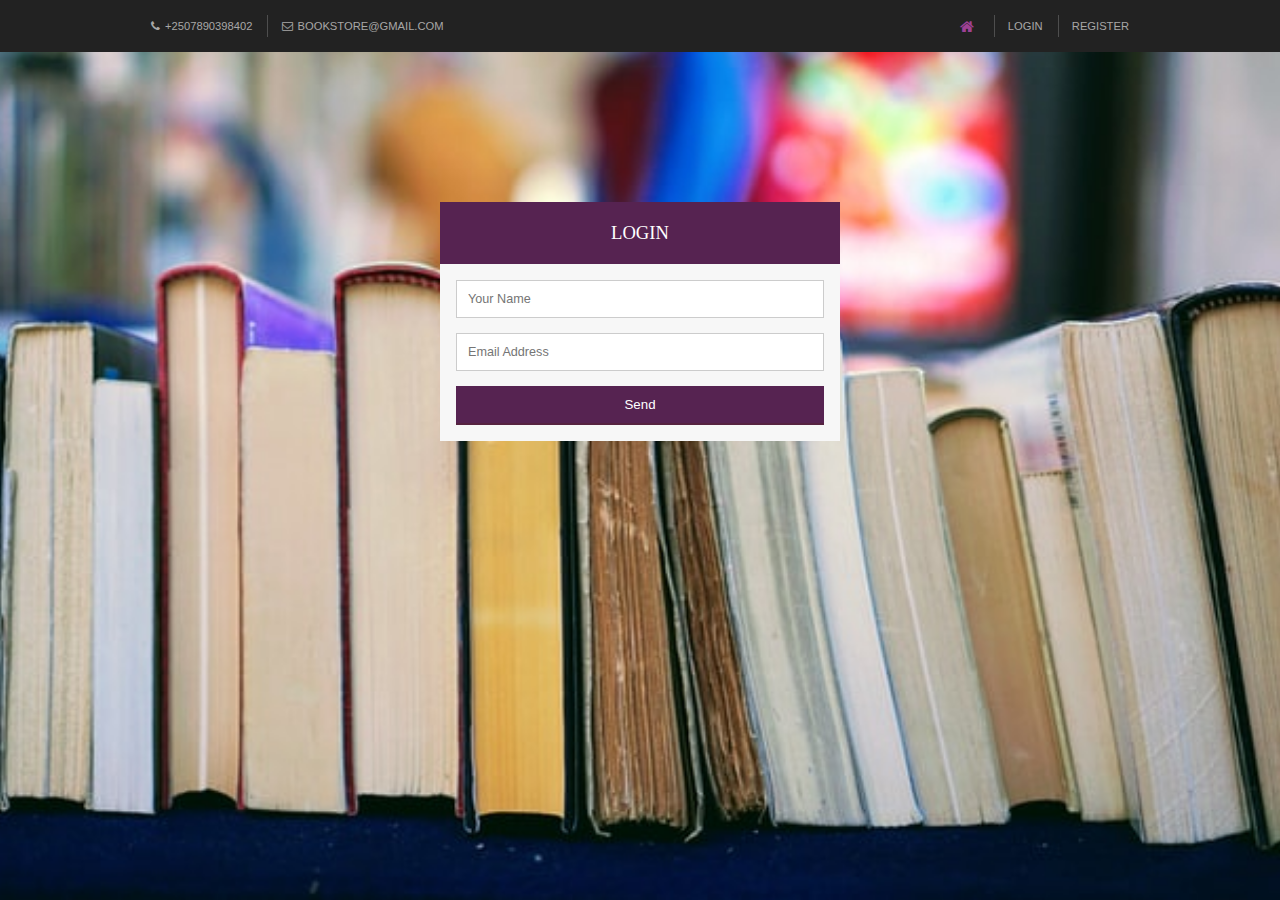
<file: login.html>
<!DOCTYPE html>
<html lang="en">
<head>
  <meta charset="UTF-8">
  <meta name="viewport" content="width=device-width, initial-scale=1.0">
  <link rel="stylesheet" href="style/styling.css">
  <link href="layout/styles/layout.css" rel="stylesheet" type="text/css" media="all">
  <title>Document</title>
</head>
<body>
  <div class="wrapper row0">
  <div id="topbar" class="hoc clear">
    <div class="fl_left">
      <ul>
        <li><i class="fa fa-phone"></i>+2507890398402</li>
        <li><i class="fa fa-envelope-o"></i>Bookstore@gmail.com</li>
      </ul>
    </div>
    <div class="fl_right">
      <ul>
        <li><a href="index.html"><i class="fa fa-lg fa-home"></i></a></li>
        <li><a href="login.html">Login</a></li>
        <li><a href="register.html">Register</a></li>
      </ul>
    </div>
  </div>
</div>
<div class="form-style-6">
<h1>Login</h1>
<form>
<input type="text" name="field1" placeholder="Your Name" />
<input type="email" name="field2" placeholder="Email Address" />
<input type="submit" value="Send" />
</form>
</div>
</body>
</html>
</file>
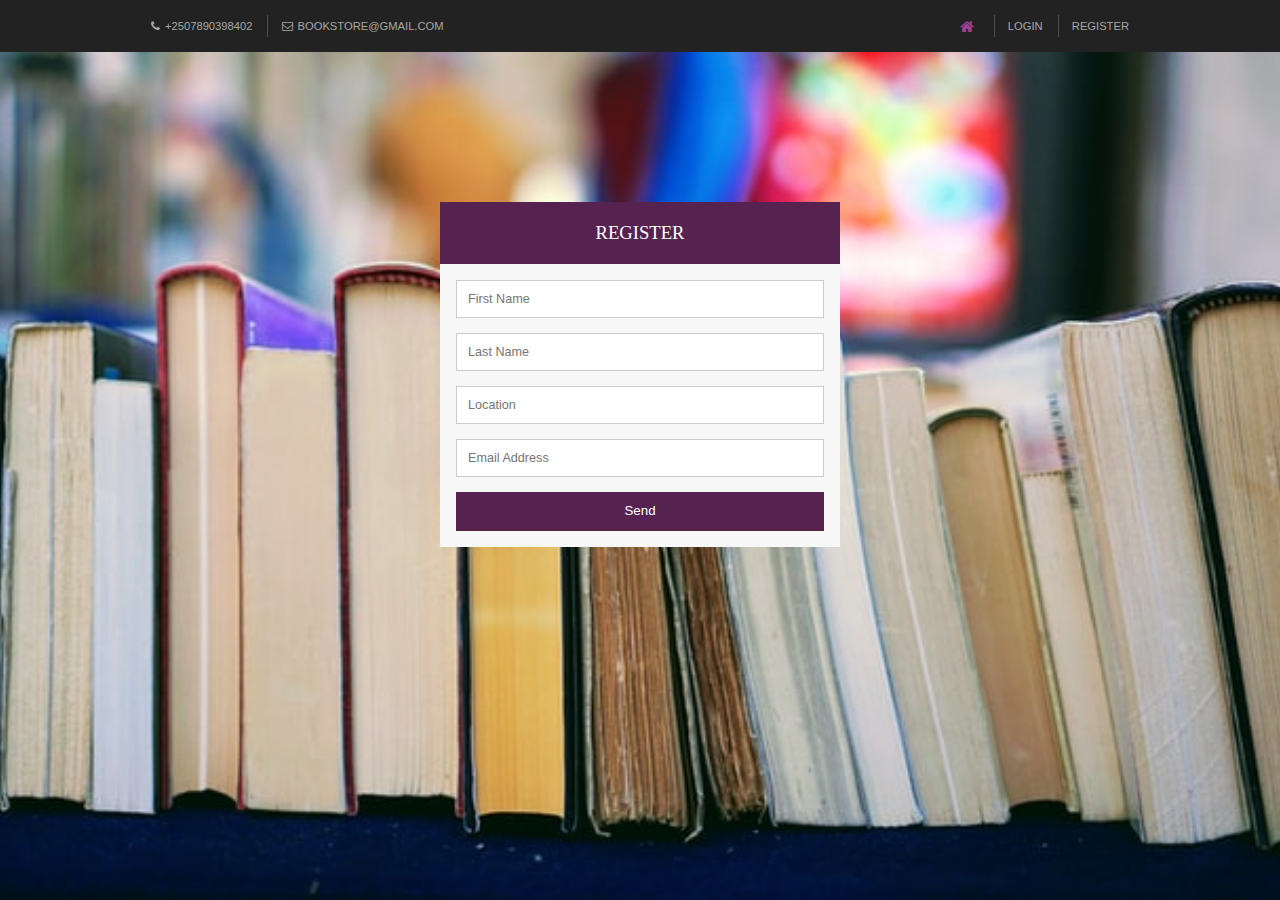
<file: register.html>
<!DOCTYPE html>
<html lang="en">
<head>
  <meta charset="UTF-8">
  <meta name="viewport" content="width=device-width, initial-scale=1.0">
  <link rel="stylesheet" href="style/styling.css">
  <link href="layout/styles/layout.css" rel="stylesheet" type="text/css" media="all">
  <title>Document</title>
</head>
<body>
  <div class="wrapper row0">
  <div id="topbar" class="hoc clear">
    <div class="fl_left">
      <ul>
        <li><i class="fa fa-phone"></i>+2507890398402</li>
        <li><i class="fa fa-envelope-o"></i>Bookstore@gmail.com</li>
      </ul>
    </div>
    <div class="fl_right">
      <ul>
        <li><a href="index.html"><i class="fa fa-lg fa-home"></i></a></li>
        <li><a href="login.html">Login</a></li>
        <li><a href="register.html">Register</a></li>
      </ul>
    </div>
  </div>
</div>
<div class="form-style-6">
<h1>Register</h1>
<form>
<input type="text" name="field1" placeholder="First Name" />
<input type="text" name="field1" placeholder="Last Name" />
<input type="text" name="field1" placeholder="Location" />
<input type="email" name="field2" placeholder="Email Address" />
<input type="submit" value="Send" />
</form>
</div>
</body>
</html>
</file>
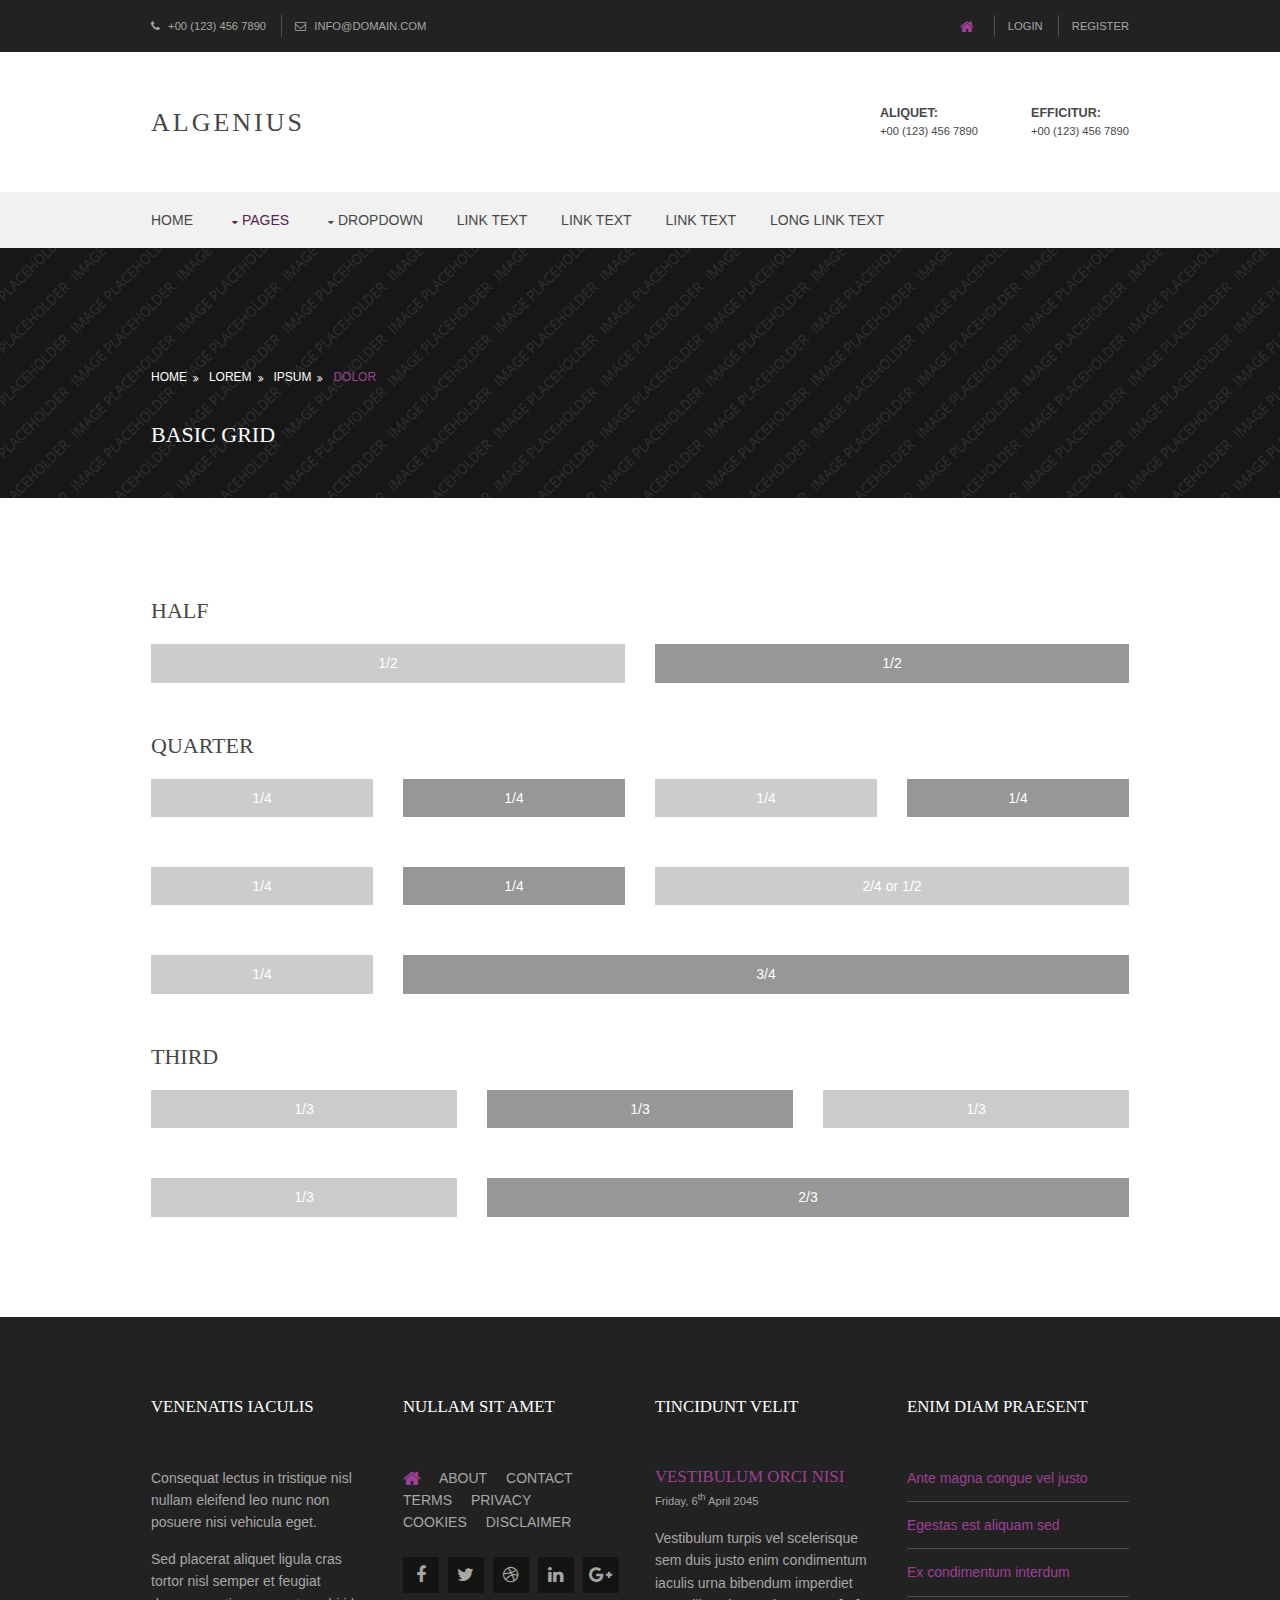
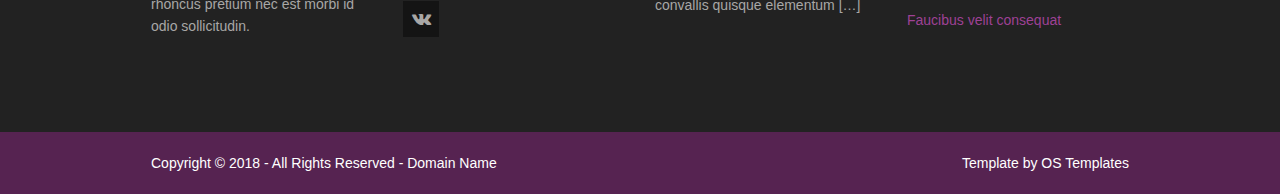
<file: pages/basic-grid.html>
<!DOCTYPE html>
<!--
Template Name: Algenius
Author: <a href="https://www.os-templates.com/">OS Templates</a>
Author URI: https://www.os-templates.com/
Licence: Free to use under our free template licence terms
Licence URI: https://www.os-templates.com/template-terms
-->
<html lang="">
<head>
<title>Algenius | Pages | Basic Grid</title>
<meta charset="utf-8">
<meta name="viewport" content="width=device-width, initial-scale=1.0, maximum-scale=1.0, user-scalable=no">
<link href="../layout/styles/layout.css" rel="stylesheet" type="text/css" media="all">
<style type="text/css">
/* DEMO ONLY */
.container .demo{text-align:center;}
.container .demo div{padding:8px 0;}
.container .demo div:nth-child(odd){color:#FFFFFF; background:#CCCCCC;}
.container .demo div:nth-child(even){color:#FFFFFF; background:#979797;}
@media screen and (max-width:900px){.container .demo div{margin-bottom:0;}}
/* DEMO ONLY */
</style>
</head>
<body id="top">
<!-- ################################################################################################ --> 
<!-- ################################################################################################ --> 
<!-- ################################################################################################ -->
<div class="wrapper row0">
  <div id="topbar" class="hoc clear"> 
    <!-- ################################################################################################ -->
    <div class="fl_left">
      <ul>
        <li><i class="fa fa-phone"></i> +00 (123) 456 7890</li>
        <li><i class="fa fa-envelope-o"></i> info@domain.com</li>
      </ul>
    </div>
    <div class="fl_right">
      <ul>
        <li><a href="#"><i class="fa fa-lg fa-home"></i></a></li>
        <li><a href="#">Login</a></li>
        <li><a href="#">Register</a></li>
      </ul>
    </div>
    <!-- ################################################################################################ --> 
  </div>
</div>
<!-- ################################################################################################ --> 
<!-- ################################################################################################ --> 
<!-- ################################################################################################ -->
<div class="wrapper row1">
  <header id="header" class="hoc clear"> 
    <!-- ################################################################################################ -->
    <div id="logo" class="fl_left">
      <h1><a href="../index.html">Algenius</a></h1>
    </div>
    <div id="quickinfo" class="fl_right">
      <ul class="nospace inline">
        <li><strong>Aliquet:</strong><br>
          +00 (123) 456 7890</li>
        <li><strong>Efficitur:</strong><br>
          +00 (123) 456 7890</li>
      </ul>
    </div>
    <!-- ################################################################################################ --> 
  </header>
</div>
<!-- ################################################################################################ --> 
<!-- ################################################################################################ --> 
<!-- ################################################################################################ -->
<div class="wrapper row2">
  <nav id="mainav" class="hoc clear"> 
    <!-- ################################################################################################ -->
    <ul class="clear">
      <li><a href="../index.html">Home</a></li>
      <li class="active"><a class="drop" href="#">Pages</a>
        <ul>
          <li><a href="gallery.html">Gallery</a></li>
          <li><a href="full-width.html">Full Width</a></li>
          <li><a href="sidebar-left.html">Sidebar Left</a></li>
          <li><a href="sidebar-right.html">Sidebar Right</a></li>
          <li class="active"><a href="basic-grid.html">Basic Grid</a></li>
        </ul>
      </li>
      <li><a class="drop" href="#">Dropdown</a>
        <ul>
          <li><a href="#">Level 2</a></li>
          <li><a class="drop" href="#">Level 2 + Drop</a>
            <ul>
              <li><a href="#">Level 3</a></li>
              <li><a href="#">Level 3</a></li>
              <li><a href="#">Level 3</a></li>
            </ul>
          </li>
          <li><a href="#">Level 2</a></li>
        </ul>
      </li>
      <li><a href="#">Link Text</a></li>
      <li><a href="#">Link Text</a></li>
      <li><a href="#">Link Text</a></li>
      <li><a href="#">Long Link Text</a></li>
    </ul>
    <!-- ################################################################################################ --> 
  </nav>
</div>
<!-- ################################################################################################ --> 
<!-- ################################################################################################ --> 
<!-- ################################################################################################ -->
<div class="wrapper bgded overlay" style="background-image:url('../images/demo/backgrounds/01.png');">
  <section id="breadcrumb" class="hoc clear"> 
    <!-- ################################################################################################ -->
    <ul>
      <li><a href="#">Home</a></li>
      <li><a href="#">Lorem</a></li>
      <li><a href="#">Ipsum</a></li>
      <li><a href="#">Dolor</a></li>
    </ul>
    <!-- ################################################################################################ -->
    <h6 class="heading">Basic Grid</h6>
    <!-- ################################################################################################ --> 
  </section>
</div>
<!-- ################################################################################################ --> 
<!-- ################################################################################################ --> 
<!-- ################################################################################################ -->
<div class="wrapper row3">
  <main class="hoc container clear"> 
    <!-- main body --> 
    <!-- ################################################################################################ -->
    <div class="content"> 
      <!-- ################################################################################################ -->
      <h2>Half</h2>
      <!-- ################################################################################################ -->
      <div class="group btmspace-50 demo">
        <div class="one_half first">1/2</div>
        <div class="one_half">1/2</div>
      </div>
      <!-- ################################################################################################ -->
      <h2>Quarter</h2>
      <!-- ################################################################################################ -->
      <div class="group btmspace-50 demo">
        <div class="one_quarter first">1/4</div>
        <div class="one_quarter">1/4</div>
        <div class="one_quarter">1/4</div>
        <div class="one_quarter">1/4</div>
      </div>
      <div class="group btmspace-50 demo">
        <div class="one_quarter first">1/4</div>
        <div class="one_quarter">1/4</div>
        <div class="two_quarter">2/4 or 1/2</div>
      </div>
      <div class="group btmspace-50 demo">
        <div class="one_quarter first">1/4</div>
        <div class="three_quarter">3/4</div>
      </div>
      <!-- ################################################################################################ -->
      <h2>Third</h2>
      <!-- ################################################################################################ -->
      <div class="group btmspace-50 demo">
        <div class="one_third first">1/3</div>
        <div class="one_third">1/3</div>
        <div class="one_third">1/3</div>
      </div>
      <div class="group demo">
        <div class="one_third first">1/3</div>
        <div class="two_third">2/3</div>
      </div>
      <!-- ################################################################################################ --> 
    </div>
    <!-- ################################################################################################ --> 
    <!-- / main body -->
    <div class="clear"></div>
  </main>
</div>
<!-- ################################################################################################ --> 
<!-- ################################################################################################ --> 
<!-- ################################################################################################ -->
<div class="wrapper row4">
  <footer id="footer" class="hoc clear"> 
    <!-- ################################################################################################ -->
    <div class="one_quarter first">
      <h6 class="heading">Venenatis iaculis</h6>
      <p>Consequat lectus in tristique nisl nullam eleifend leo nunc non posuere nisi vehicula eget.</p>
      <p>Sed placerat aliquet ligula cras tortor nisl semper et feugiat rhoncus pretium nec est morbi id odio sollicitudin.</p>
    </div>
    <div class="one_quarter">
      <h6 class="heading">Nullam sit amet</h6>
      <nav>
        <ul class="nospace">
          <li><a href="../index.html"><i class="fa fa-lg fa-home"></i></a></li>
          <li><a href="#">About</a></li>
          <li><a href="#">Contact</a></li>
          <li><a href="#">Terms</a></li>
          <li><a href="#">Privacy</a></li>
          <li><a href="#">Cookies</a></li>
          <li><a href="#">Disclaimer</a></li>
        </ul>
      </nav>
      <ul class="faico clear">
        <li><a class="faicon-facebook" href="#"><i class="fa fa-facebook"></i></a></li>
        <li><a class="faicon-twitter" href="#"><i class="fa fa-twitter"></i></a></li>
        <li><a class="faicon-dribble" href="#"><i class="fa fa-dribbble"></i></a></li>
        <li><a class="faicon-linkedin" href="#"><i class="fa fa-linkedin"></i></a></li>
        <li><a class="faicon-google-plus" href="#"><i class="fa fa-google-plus"></i></a></li>
        <li><a class="faicon-vk" href="#"><i class="fa fa-vk"></i></a></li>
      </ul>
    </div>
    <div class="one_quarter">
      <h6 class="heading">Tincidunt velit</h6>
      <article>
        <h2 class="nospace font-x1"><a href="#">Vestibulum orci nisi</a></h2>
        <time class="font-xs" datetime="2045-04-06">Friday, 6<sup>th</sup> April 2045</time>
        <p>Vestibulum turpis vel scelerisque sem duis justo enim condimentum iaculis urna bibendum imperdiet convallis quisque elementum [&hellip;]</p>
      </article>
    </div>
    <div class="one_quarter">
      <h6 class="heading">Enim diam praesent</h6>
      <ul class="nospace linklist">
        <li><a href="#">Ante magna congue vel justo</a></li>
        <li><a href="#">Egestas est aliquam sed</a></li>
        <li><a href="#">Ex condimentum interdum</a></li>
        <li><a href="#">Faucibus velit consequat</a></li>
      </ul>
    </div>
    <!-- ################################################################################################ --> 
  </footer>
</div>
<!-- ################################################################################################ --> 
<!-- ################################################################################################ --> 
<!-- ################################################################################################ -->
<div class="wrapper row5">
  <div id="copyright" class="hoc clear"> 
    <!-- ################################################################################################ -->
    <p class="fl_left">Copyright &copy; 2018 - All Rights Reserved - <a href="#">Domain Name</a></p>
    <p class="fl_right">Template by <a target="_blank" href="https://www.os-templates.com/" title="Free Website Templates">OS Templates</a></p>
    <!-- ################################################################################################ --> 
  </div>
</div>
<!-- ################################################################################################ --> 
<!-- ################################################################################################ --> 
<!-- ################################################################################################ --> 
<a id="backtotop" href="#top"><i class="fa fa-chevron-up"></i></a> 
<!-- JAVASCRIPTS --> 
<script src="../layout/scripts/jquery.min.js"></script>
<script src="../layout/scripts/jquery.backtotop.js"></script>
<script src="../layout/scripts/jquery.mobilemenu.js"></script>
</body>
</html>
</file>
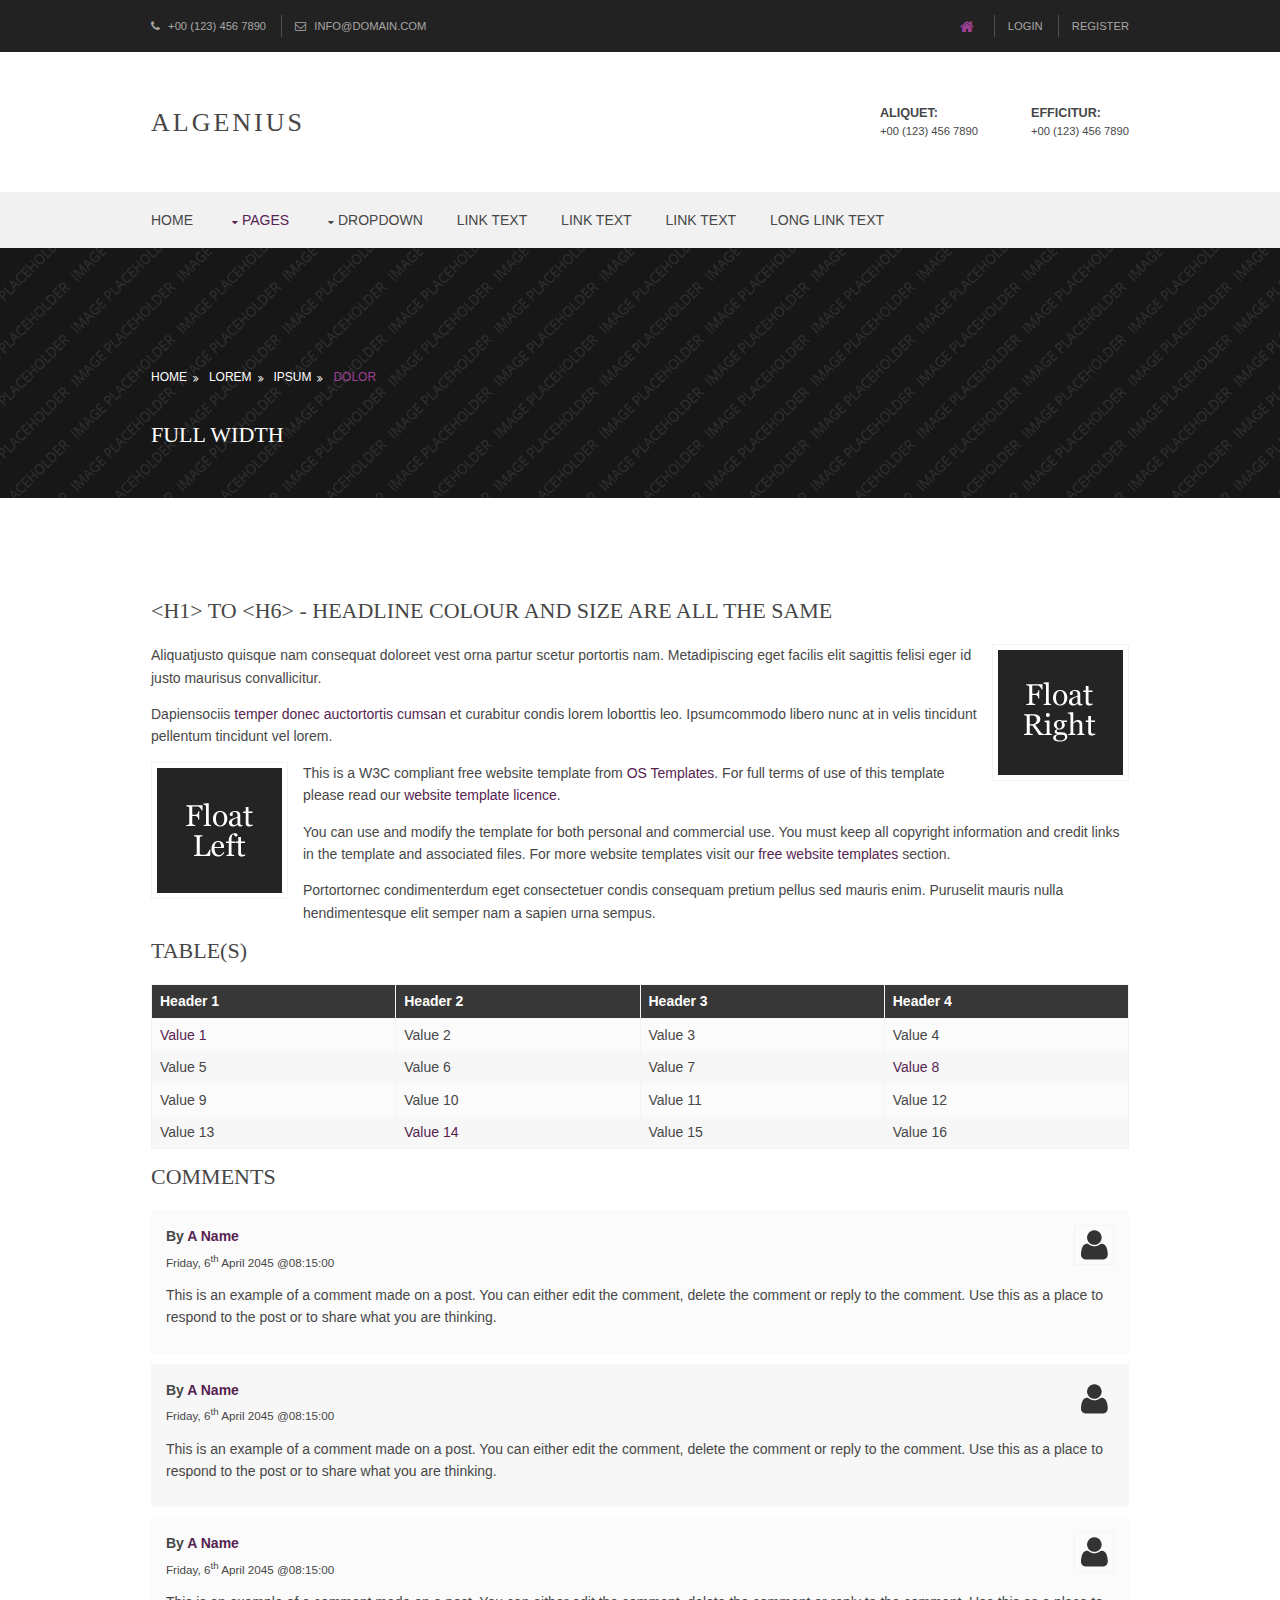
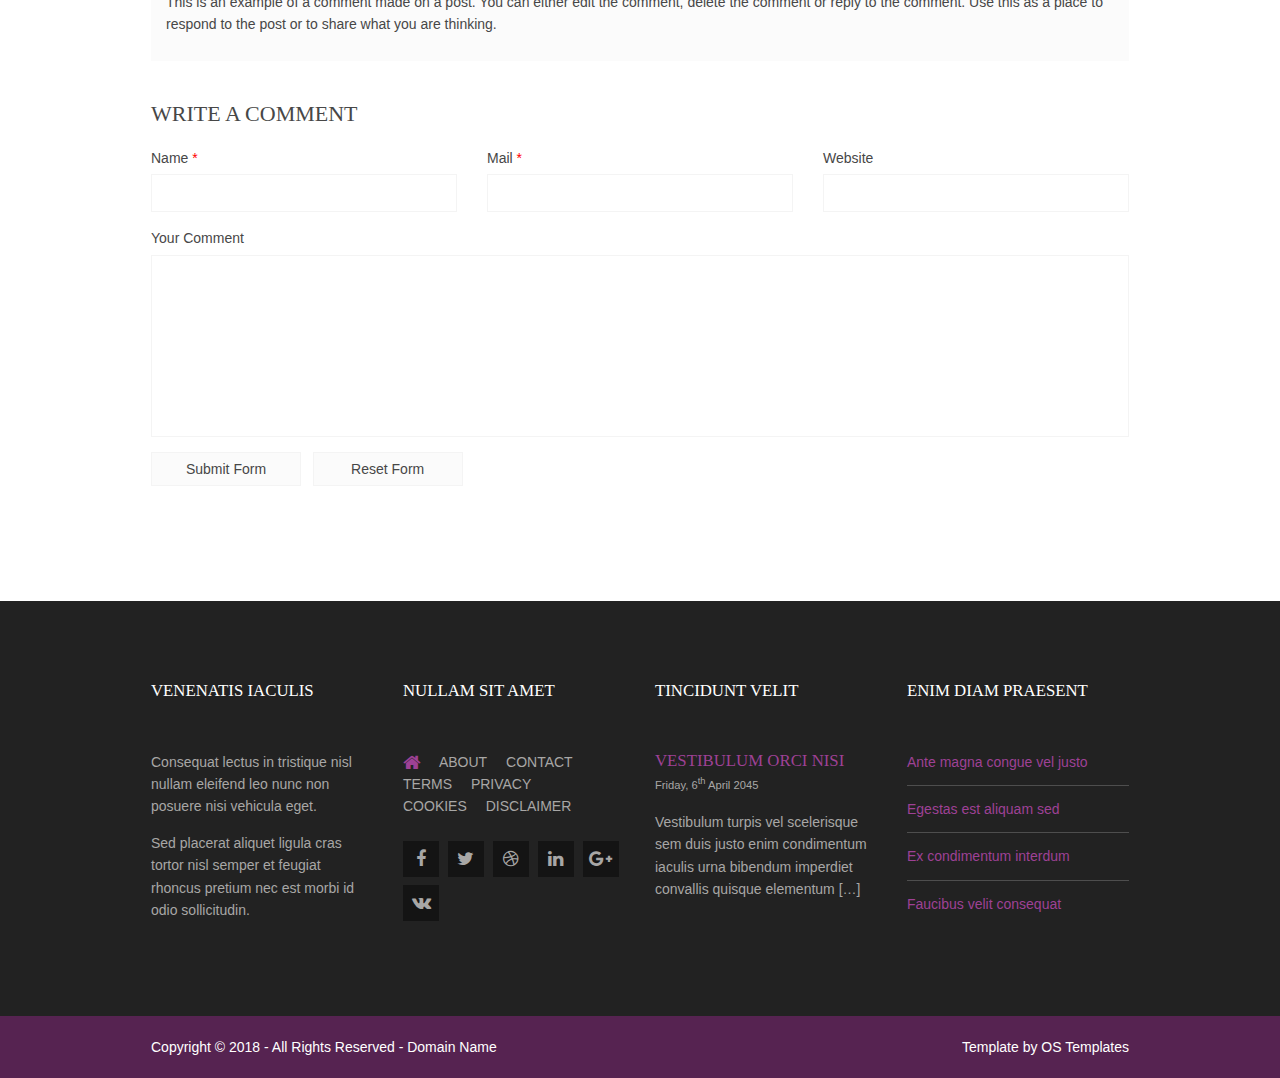
<file: pages/full-width.html>
<!DOCTYPE html>
<!--
Template Name: Algenius
Author: <a href="https://www.os-templates.com/">OS Templates</a>
Author URI: https://www.os-templates.com/
Licence: Free to use under our free template licence terms
Licence URI: https://www.os-templates.com/template-terms
-->
<html lang="">
<head>
<title>Algenius | Pages | Full Width</title>
<meta charset="utf-8">
<meta name="viewport" content="width=device-width, initial-scale=1.0, maximum-scale=1.0, user-scalable=no">
<link href="../layout/styles/layout.css" rel="stylesheet" type="text/css" media="all">
</head>
<body id="top">
<!-- ################################################################################################ --> 
<!-- ################################################################################################ --> 
<!-- ################################################################################################ -->
<div class="wrapper row0">
  <div id="topbar" class="hoc clear"> 
    <!-- ################################################################################################ -->
    <div class="fl_left">
      <ul>
        <li><i class="fa fa-phone"></i> +00 (123) 456 7890</li>
        <li><i class="fa fa-envelope-o"></i> info@domain.com</li>
      </ul>
    </div>
    <div class="fl_right">
      <ul>
        <li><a href="#"><i class="fa fa-lg fa-home"></i></a></li>
        <li><a href="#">Login</a></li>
        <li><a href="#">Register</a></li>
      </ul>
    </div>
    <!-- ################################################################################################ --> 
  </div>
</div>
<!-- ################################################################################################ --> 
<!-- ################################################################################################ --> 
<!-- ################################################################################################ -->
<div class="wrapper row1">
  <header id="header" class="hoc clear"> 
    <!-- ################################################################################################ -->
    <div id="logo" class="fl_left">
      <h1><a href="../index.html">Algenius</a></h1>
    </div>
    <div id="quickinfo" class="fl_right">
      <ul class="nospace inline">
        <li><strong>Aliquet:</strong><br>
          +00 (123) 456 7890</li>
        <li><strong>Efficitur:</strong><br>
          +00 (123) 456 7890</li>
      </ul>
    </div>
    <!-- ################################################################################################ --> 
  </header>
</div>
<!-- ################################################################################################ --> 
<!-- ################################################################################################ --> 
<!-- ################################################################################################ -->
<div class="wrapper row2">
  <nav id="mainav" class="hoc clear"> 
    <!-- ################################################################################################ -->
    <ul class="clear">
      <li><a href="../index.html">Home</a></li>
      <li class="active"><a class="drop" href="#">Pages</a>
        <ul>
          <li><a href="gallery.html">Gallery</a></li>
          <li class="active"><a href="full-width.html">Full Width</a></li>
          <li><a href="sidebar-left.html">Sidebar Left</a></li>
          <li><a href="sidebar-right.html">Sidebar Right</a></li>
          <li><a href="basic-grid.html">Basic Grid</a></li>
        </ul>
      </li>
      <li><a class="drop" href="#">Dropdown</a>
        <ul>
          <li><a href="#">Level 2</a></li>
          <li><a class="drop" href="#">Level 2 + Drop</a>
            <ul>
              <li><a href="#">Level 3</a></li>
              <li><a href="#">Level 3</a></li>
              <li><a href="#">Level 3</a></li>
            </ul>
          </li>
          <li><a href="#">Level 2</a></li>
        </ul>
      </li>
      <li><a href="#">Link Text</a></li>
      <li><a href="#">Link Text</a></li>
      <li><a href="#">Link Text</a></li>
      <li><a href="#">Long Link Text</a></li>
    </ul>
    <!-- ################################################################################################ --> 
  </nav>
</div>
<!-- ################################################################################################ --> 
<!-- ################################################################################################ --> 
<!-- ################################################################################################ -->
<div class="wrapper bgded overlay" style="background-image:url('../images/demo/backgrounds/01.png');">
  <section id="breadcrumb" class="hoc clear"> 
    <!-- ################################################################################################ -->
    <ul>
      <li><a href="#">Home</a></li>
      <li><a href="#">Lorem</a></li>
      <li><a href="#">Ipsum</a></li>
      <li><a href="#">Dolor</a></li>
    </ul>
    <!-- ################################################################################################ -->
    <h6 class="heading">Full Width</h6>
    <!-- ################################################################################################ --> 
  </section>
</div>
<!-- ################################################################################################ --> 
<!-- ################################################################################################ --> 
<!-- ################################################################################################ -->
<div class="wrapper row3">
  <main class="hoc container clear"> 
    <!-- main body --> 
    <!-- ################################################################################################ -->
    <div class="content"> 
      <!-- ################################################################################################ -->
      <h1>&lt;h1&gt; to &lt;h6&gt; - Headline Colour and Size Are All The Same</h1>
      <img class="imgr borderedbox inspace-5" src="../images/demo/imgr.gif" alt="">
      <p>Aliquatjusto quisque nam consequat doloreet vest orna partur scetur portortis nam. Metadipiscing eget facilis elit sagittis felisi eger id justo maurisus convallicitur.</p>
      <p>Dapiensociis <a href="#">temper donec auctortortis cumsan</a> et curabitur condis lorem loborttis leo. Ipsumcommodo libero nunc at in velis tincidunt pellentum tincidunt vel lorem.</p>
      <img class="imgl borderedbox inspace-5" src="../images/demo/imgl.gif" alt="">
      <p>This is a W3C compliant free website template from <a href="https://www.os-templates.com/" title="Free Website Templates">OS Templates</a>. For full terms of use of this template please read our <a href="https://www.os-templates.com/template-terms">website template licence</a>.</p>
      <p>You can use and modify the template for both personal and commercial use. You must keep all copyright information and credit links in the template and associated files. For more website templates visit our <a href="https://www.os-templates.com/">free website templates</a> section.</p>
      <p>Portortornec condimenterdum eget consectetuer condis consequam pretium pellus sed mauris enim. Puruselit mauris nulla hendimentesque elit semper nam a sapien urna sempus.</p>
      <h1>Table(s)</h1>
      <div class="scrollable">
        <table>
          <thead>
            <tr>
              <th>Header 1</th>
              <th>Header 2</th>
              <th>Header 3</th>
              <th>Header 4</th>
            </tr>
          </thead>
          <tbody>
            <tr>
              <td><a href="#">Value 1</a></td>
              <td>Value 2</td>
              <td>Value 3</td>
              <td>Value 4</td>
            </tr>
            <tr>
              <td>Value 5</td>
              <td>Value 6</td>
              <td>Value 7</td>
              <td><a href="#">Value 8</a></td>
            </tr>
            <tr>
              <td>Value 9</td>
              <td>Value 10</td>
              <td>Value 11</td>
              <td>Value 12</td>
            </tr>
            <tr>
              <td>Value 13</td>
              <td><a href="#">Value 14</a></td>
              <td>Value 15</td>
              <td>Value 16</td>
            </tr>
          </tbody>
        </table>
      </div>
      <div id="comments">
        <h2>Comments</h2>
        <ul>
          <li>
            <article>
              <header>
                <figure class="avatar"><img src="../images/demo/avatar.png" alt=""></figure>
                <address>
                By <a href="#">A Name</a>
                </address>
                <time datetime="2045-04-06T08:15+00:00">Friday, 6<sup>th</sup> April 2045 @08:15:00</time>
              </header>
              <div class="comcont">
                <p>This is an example of a comment made on a post. You can either edit the comment, delete the comment or reply to the comment. Use this as a place to respond to the post or to share what you are thinking.</p>
              </div>
            </article>
          </li>
          <li>
            <article>
              <header>
                <figure class="avatar"><img src="../images/demo/avatar.png" alt=""></figure>
                <address>
                By <a href="#">A Name</a>
                </address>
                <time datetime="2045-04-06T08:15+00:00">Friday, 6<sup>th</sup> April 2045 @08:15:00</time>
              </header>
              <div class="comcont">
                <p>This is an example of a comment made on a post. You can either edit the comment, delete the comment or reply to the comment. Use this as a place to respond to the post or to share what you are thinking.</p>
              </div>
            </article>
          </li>
          <li>
            <article>
              <header>
                <figure class="avatar"><img src="../images/demo/avatar.png" alt=""></figure>
                <address>
                By <a href="#">A Name</a>
                </address>
                <time datetime="2045-04-06T08:15+00:00">Friday, 6<sup>th</sup> April 2045 @08:15:00</time>
              </header>
              <div class="comcont">
                <p>This is an example of a comment made on a post. You can either edit the comment, delete the comment or reply to the comment. Use this as a place to respond to the post or to share what you are thinking.</p>
              </div>
            </article>
          </li>
        </ul>
        <h2>Write A Comment</h2>
        <form action="#" method="post">
          <div class="one_third first">
            <label for="name">Name <span>*</span></label>
            <input type="text" name="name" id="name" value="" size="22" required>
          </div>
          <div class="one_third">
            <label for="email">Mail <span>*</span></label>
            <input type="email" name="email" id="email" value="" size="22" required>
          </div>
          <div class="one_third">
            <label for="url">Website</label>
            <input type="url" name="url" id="url" value="" size="22">
          </div>
          <div class="block clear">
            <label for="comment">Your Comment</label>
            <textarea name="comment" id="comment" cols="25" rows="10"></textarea>
          </div>
          <div>
            <input type="submit" name="submit" value="Submit Form">
            &nbsp;
            <input type="reset" name="reset" value="Reset Form">
          </div>
        </form>
      </div>
      <!-- ################################################################################################ --> 
    </div>
    <!-- ################################################################################################ --> 
    <!-- / main body -->
    <div class="clear"></div>
  </main>
</div>
<!-- ################################################################################################ --> 
<!-- ################################################################################################ --> 
<!-- ################################################################################################ -->
<div class="wrapper row4">
  <footer id="footer" class="hoc clear"> 
    <!-- ################################################################################################ -->
    <div class="one_quarter first">
      <h6 class="heading">Venenatis iaculis</h6>
      <p>Consequat lectus in tristique nisl nullam eleifend leo nunc non posuere nisi vehicula eget.</p>
      <p>Sed placerat aliquet ligula cras tortor nisl semper et feugiat rhoncus pretium nec est morbi id odio sollicitudin.</p>
    </div>
    <div class="one_quarter">
      <h6 class="heading">Nullam sit amet</h6>
      <nav>
        <ul class="nospace">
          <li><a href="../index.html"><i class="fa fa-lg fa-home"></i></a></li>
          <li><a href="#">About</a></li>
          <li><a href="#">Contact</a></li>
          <li><a href="#">Terms</a></li>
          <li><a href="#">Privacy</a></li>
          <li><a href="#">Cookies</a></li>
          <li><a href="#">Disclaimer</a></li>
        </ul>
      </nav>
      <ul class="faico clear">
        <li><a class="faicon-facebook" href="#"><i class="fa fa-facebook"></i></a></li>
        <li><a class="faicon-twitter" href="#"><i class="fa fa-twitter"></i></a></li>
        <li><a class="faicon-dribble" href="#"><i class="fa fa-dribbble"></i></a></li>
        <li><a class="faicon-linkedin" href="#"><i class="fa fa-linkedin"></i></a></li>
        <li><a class="faicon-google-plus" href="#"><i class="fa fa-google-plus"></i></a></li>
        <li><a class="faicon-vk" href="#"><i class="fa fa-vk"></i></a></li>
      </ul>
    </div>
    <div class="one_quarter">
      <h6 class="heading">Tincidunt velit</h6>
      <article>
        <h2 class="nospace font-x1"><a href="#">Vestibulum orci nisi</a></h2>
        <time class="font-xs" datetime="2045-04-06">Friday, 6<sup>th</sup> April 2045</time>
        <p>Vestibulum turpis vel scelerisque sem duis justo enim condimentum iaculis urna bibendum imperdiet convallis quisque elementum [&hellip;]</p>
      </article>
    </div>
    <div class="one_quarter">
      <h6 class="heading">Enim diam praesent</h6>
      <ul class="nospace linklist">
        <li><a href="#">Ante magna congue vel justo</a></li>
        <li><a href="#">Egestas est aliquam sed</a></li>
        <li><a href="#">Ex condimentum interdum</a></li>
        <li><a href="#">Faucibus velit consequat</a></li>
      </ul>
    </div>
    <!-- ################################################################################################ --> 
  </footer>
</div>
<!-- ################################################################################################ --> 
<!-- ################################################################################################ --> 
<!-- ################################################################################################ -->
<div class="wrapper row5">
  <div id="copyright" class="hoc clear"> 
    <!-- ################################################################################################ -->
    <p class="fl_left">Copyright &copy; 2018 - All Rights Reserved - <a href="#">Domain Name</a></p>
    <p class="fl_right">Template by <a target="_blank" href="https://www.os-templates.com/" title="Free Website Templates">OS Templates</a></p>
    <!-- ################################################################################################ --> 
  </div>
</div>
<!-- ################################################################################################ --> 
<!-- ################################################################################################ --> 
<!-- ################################################################################################ --> 
<a id="backtotop" href="#top"><i class="fa fa-chevron-up"></i></a> 
<!-- JAVASCRIPTS --> 
<script src="../layout/scripts/jquery.min.js"></script>
<script src="../layout/scripts/jquery.backtotop.js"></script>
<script src="../layout/scripts/jquery.mobilemenu.js"></script>
</body>
</html>
</file>
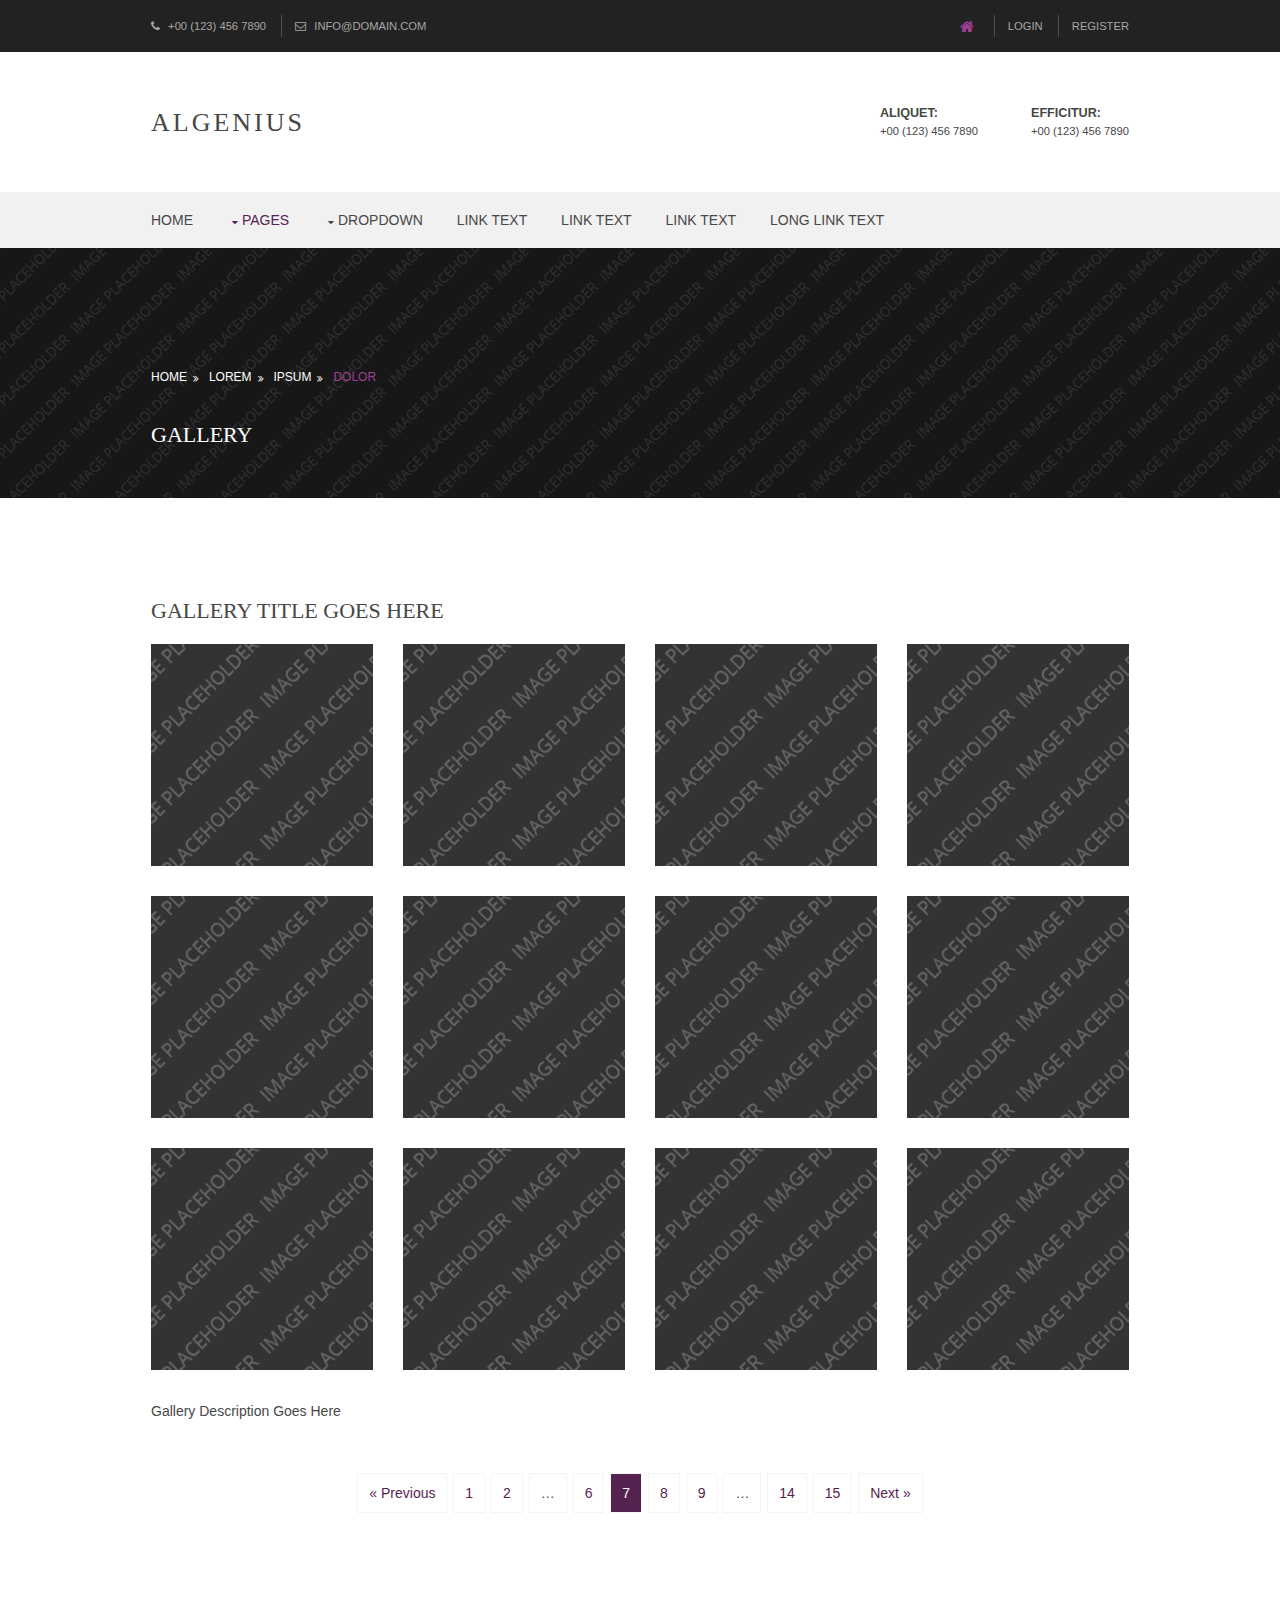
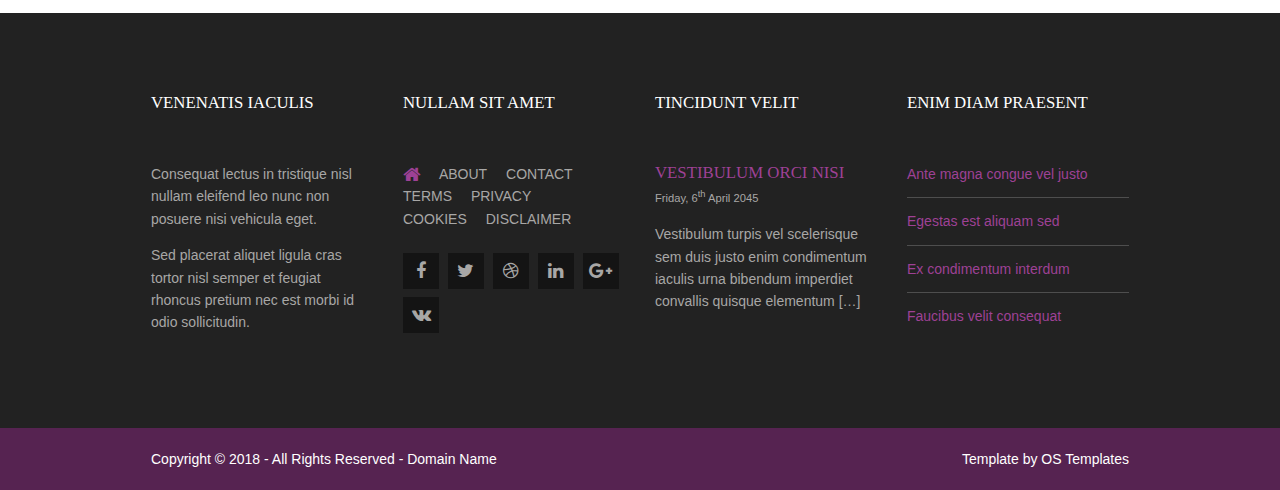
<file: pages/gallery.html>
<!DOCTYPE html>
<!--
Template Name: Algenius
Author: <a href="https://www.os-templates.com/">OS Templates</a>
Author URI: https://www.os-templates.com/
Licence: Free to use under our free template licence terms
Licence URI: https://www.os-templates.com/template-terms
-->
<html lang="">
<head>
<title>Algenius | Pages | Gallery</title>
<meta charset="utf-8">
<meta name="viewport" content="width=device-width, initial-scale=1.0, maximum-scale=1.0, user-scalable=no">
<link href="../layout/styles/layout.css" rel="stylesheet" type="text/css" media="all">
</head>
<body id="top">
<!-- ################################################################################################ --> 
<!-- ################################################################################################ --> 
<!-- ################################################################################################ -->
<div class="wrapper row0">
  <div id="topbar" class="hoc clear"> 
    <!-- ################################################################################################ -->
    <div class="fl_left">
      <ul>
        <li><i class="fa fa-phone"></i> +00 (123) 456 7890</li>
        <li><i class="fa fa-envelope-o"></i> info@domain.com</li>
      </ul>
    </div>
    <div class="fl_right">
      <ul>
        <li><a href="#"><i class="fa fa-lg fa-home"></i></a></li>
        <li><a href="#">Login</a></li>
        <li><a href="#">Register</a></li>
      </ul>
    </div>
    <!-- ################################################################################################ --> 
  </div>
</div>
<!-- ################################################################################################ --> 
<!-- ################################################################################################ --> 
<!-- ################################################################################################ -->
<div class="wrapper row1">
  <header id="header" class="hoc clear"> 
    <!-- ################################################################################################ -->
    <div id="logo" class="fl_left">
      <h1><a href="../index.html">Algenius</a></h1>
    </div>
    <div id="quickinfo" class="fl_right">
      <ul class="nospace inline">
        <li><strong>Aliquet:</strong><br>
          +00 (123) 456 7890</li>
        <li><strong>Efficitur:</strong><br>
          +00 (123) 456 7890</li>
      </ul>
    </div>
    <!-- ################################################################################################ --> 
  </header>
</div>
<!-- ################################################################################################ --> 
<!-- ################################################################################################ --> 
<!-- ################################################################################################ -->
<div class="wrapper row2">
  <nav id="mainav" class="hoc clear"> 
    <!-- ################################################################################################ -->
    <ul class="clear">
      <li><a href="../index.html">Home</a></li>
      <li class="active"><a class="drop" href="#">Pages</a>
        <ul>
          <li class="active"><a href="gallery.html">Gallery</a></li>
          <li><a href="full-width.html">Full Width</a></li>
          <li><a href="sidebar-left.html">Sidebar Left</a></li>
          <li><a href="sidebar-right.html">Sidebar Right</a></li>
          <li><a href="basic-grid.html">Basic Grid</a></li>
        </ul>
      </li>
      <li><a class="drop" href="#">Dropdown</a>
        <ul>
          <li><a href="#">Level 2</a></li>
          <li><a class="drop" href="#">Level 2 + Drop</a>
            <ul>
              <li><a href="#">Level 3</a></li>
              <li><a href="#">Level 3</a></li>
              <li><a href="#">Level 3</a></li>
            </ul>
          </li>
          <li><a href="#">Level 2</a></li>
        </ul>
      </li>
      <li><a href="#">Link Text</a></li>
      <li><a href="#">Link Text</a></li>
      <li><a href="#">Link Text</a></li>
      <li><a href="#">Long Link Text</a></li>
    </ul>
    <!-- ################################################################################################ --> 
  </nav>
</div>
<!-- ################################################################################################ --> 
<!-- ################################################################################################ --> 
<!-- ################################################################################################ -->
<div class="wrapper bgded overlay" style="background-image:url('../images/demo/backgrounds/01.png');">
  <section id="breadcrumb" class="hoc clear"> 
    <!-- ################################################################################################ -->
    <ul>
      <li><a href="#">Home</a></li>
      <li><a href="#">Lorem</a></li>
      <li><a href="#">Ipsum</a></li>
      <li><a href="#">Dolor</a></li>
    </ul>
    <!-- ################################################################################################ -->
    <h6 class="heading">Gallery</h6>
    <!-- ################################################################################################ --> 
  </section>
</div>
<!-- ################################################################################################ --> 
<!-- ################################################################################################ --> 
<!-- ################################################################################################ -->
<div class="wrapper row3">
  <main class="hoc container clear"> 
    <!-- main body --> 
    <!-- ################################################################################################ -->
    <div class="content"> 
      <!-- ################################################################################################ -->
      <div id="gallery">
        <figure>
          <header class="heading">Gallery Title Goes Here</header>
          <ul class="nospace clear">
            <li class="one_quarter first"><a href="#"><img src="../images/demo/gallery/01.png" alt=""></a></li>
            <li class="one_quarter"><a href="#"><img src="../images/demo/gallery/01.png" alt=""></a></li>
            <li class="one_quarter"><a href="#"><img src="../images/demo/gallery/01.png" alt=""></a></li>
            <li class="one_quarter"><a href="#"><img src="../images/demo/gallery/01.png" alt=""></a></li>
            <li class="one_quarter first"><a href="#"><img src="../images/demo/gallery/01.png" alt=""></a></li>
            <li class="one_quarter"><a href="#"><img src="../images/demo/gallery/01.png" alt=""></a></li>
            <li class="one_quarter"><a href="#"><img src="../images/demo/gallery/01.png" alt=""></a></li>
            <li class="one_quarter"><a href="#"><img src="../images/demo/gallery/01.png" alt=""></a></li>
            <li class="one_quarter first"><a href="#"><img src="../images/demo/gallery/01.png" alt=""></a></li>
            <li class="one_quarter"><a href="#"><img src="../images/demo/gallery/01.png" alt=""></a></li>
            <li class="one_quarter"><a href="#"><img src="../images/demo/gallery/01.png" alt=""></a></li>
            <li class="one_quarter"><a href="#"><img src="../images/demo/gallery/01.png" alt=""></a></li>
          </ul>
          <figcaption>Gallery Description Goes Here</figcaption>
        </figure>
      </div>
      <!-- ################################################################################################ --> 
      <!-- ################################################################################################ -->
      <nav class="pagination">
        <ul>
          <li><a href="#">&laquo; Previous</a></li>
          <li><a href="#">1</a></li>
          <li><a href="#">2</a></li>
          <li><strong>&hellip;</strong></li>
          <li><a href="#">6</a></li>
          <li class="current"><strong>7</strong></li>
          <li><a href="#">8</a></li>
          <li><a href="#">9</a></li>
          <li><strong>&hellip;</strong></li>
          <li><a href="#">14</a></li>
          <li><a href="#">15</a></li>
          <li><a href="#">Next &raquo;</a></li>
        </ul>
      </nav>
      <!-- ################################################################################################ --> 
    </div>
    <!-- ################################################################################################ --> 
    <!-- / main body -->
    <div class="clear"></div>
  </main>
</div>
<!-- ################################################################################################ --> 
<!-- ################################################################################################ --> 
<!-- ################################################################################################ -->
<div class="wrapper row4">
  <footer id="footer" class="hoc clear"> 
    <!-- ################################################################################################ -->
    <div class="one_quarter first">
      <h6 class="heading">Venenatis iaculis</h6>
      <p>Consequat lectus in tristique nisl nullam eleifend leo nunc non posuere nisi vehicula eget.</p>
      <p>Sed placerat aliquet ligula cras tortor nisl semper et feugiat rhoncus pretium nec est morbi id odio sollicitudin.</p>
    </div>
    <div class="one_quarter">
      <h6 class="heading">Nullam sit amet</h6>
      <nav>
        <ul class="nospace">
          <li><a href="../index.html"><i class="fa fa-lg fa-home"></i></a></li>
          <li><a href="#">About</a></li>
          <li><a href="#">Contact</a></li>
          <li><a href="#">Terms</a></li>
          <li><a href="#">Privacy</a></li>
          <li><a href="#">Cookies</a></li>
          <li><a href="#">Disclaimer</a></li>
        </ul>
      </nav>
      <ul class="faico clear">
        <li><a class="faicon-facebook" href="#"><i class="fa fa-facebook"></i></a></li>
        <li><a class="faicon-twitter" href="#"><i class="fa fa-twitter"></i></a></li>
        <li><a class="faicon-dribble" href="#"><i class="fa fa-dribbble"></i></a></li>
        <li><a class="faicon-linkedin" href="#"><i class="fa fa-linkedin"></i></a></li>
        <li><a class="faicon-google-plus" href="#"><i class="fa fa-google-plus"></i></a></li>
        <li><a class="faicon-vk" href="#"><i class="fa fa-vk"></i></a></li>
      </ul>
    </div>
    <div class="one_quarter">
      <h6 class="heading">Tincidunt velit</h6>
      <article>
        <h2 class="nospace font-x1"><a href="#">Vestibulum orci nisi</a></h2>
        <time class="font-xs" datetime="2045-04-06">Friday, 6<sup>th</sup> April 2045</time>
        <p>Vestibulum turpis vel scelerisque sem duis justo enim condimentum iaculis urna bibendum imperdiet convallis quisque elementum [&hellip;]</p>
      </article>
    </div>
    <div class="one_quarter">
      <h6 class="heading">Enim diam praesent</h6>
      <ul class="nospace linklist">
        <li><a href="#">Ante magna congue vel justo</a></li>
        <li><a href="#">Egestas est aliquam sed</a></li>
        <li><a href="#">Ex condimentum interdum</a></li>
        <li><a href="#">Faucibus velit consequat</a></li>
      </ul>
    </div>
    <!-- ################################################################################################ --> 
  </footer>
</div>
<!-- ################################################################################################ --> 
<!-- ################################################################################################ --> 
<!-- ################################################################################################ -->
<div class="wrapper row5">
  <div id="copyright" class="hoc clear"> 
    <!-- ################################################################################################ -->
    <p class="fl_left">Copyright &copy; 2018 - All Rights Reserved - <a href="#">Domain Name</a></p>
    <p class="fl_right">Template by <a target="_blank" href="https://www.os-templates.com/" title="Free Website Templates">OS Templates</a></p>
    <!-- ################################################################################################ --> 
  </div>
</div>
<!-- ################################################################################################ --> 
<!-- ################################################################################################ --> 
<!-- ################################################################################################ --> 
<a id="backtotop" href="#top"><i class="fa fa-chevron-up"></i></a> 
<!-- JAVASCRIPTS --> 
<script src="../layout/scripts/jquery.min.js"></script>
<script src="../layout/scripts/jquery.backtotop.js"></script>
<script src="../layout/scripts/jquery.mobilemenu.js"></script>
</body>
</html>
</file>
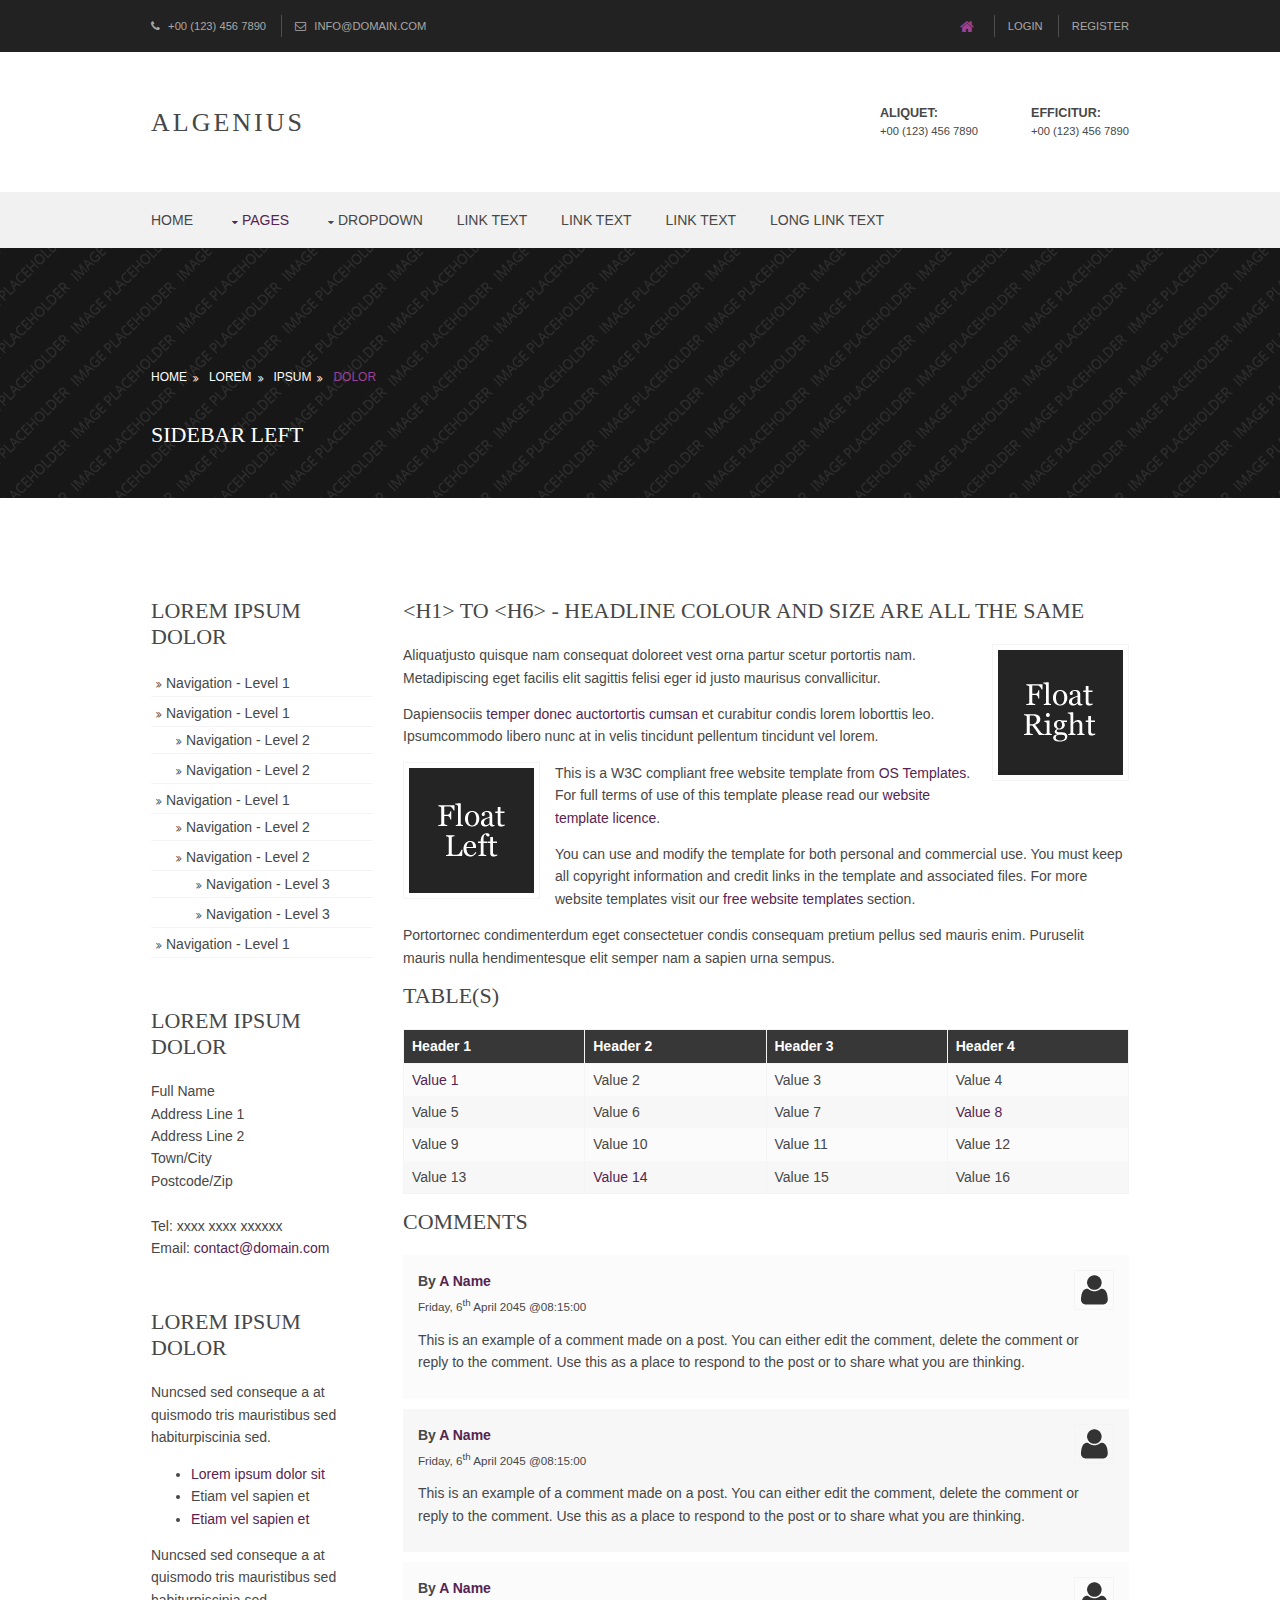
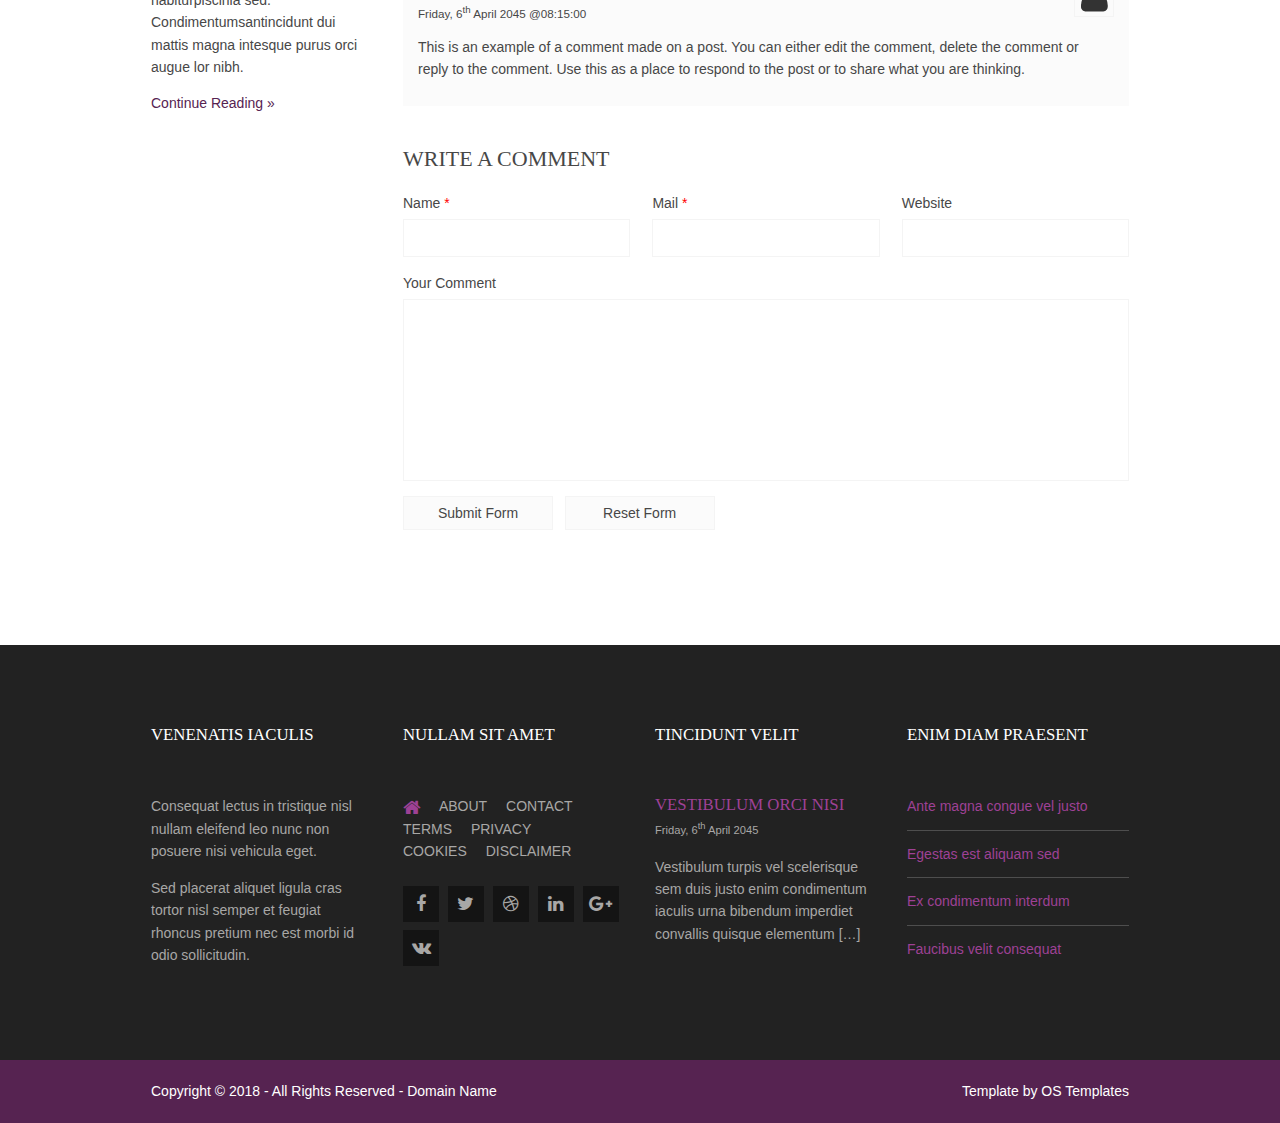
<file: pages/sidebar-left.html>
<!DOCTYPE html>
<!--
Template Name: Algenius
Author: <a href="https://www.os-templates.com/">OS Templates</a>
Author URI: https://www.os-templates.com/
Licence: Free to use under our free template licence terms
Licence URI: https://www.os-templates.com/template-terms
-->
<html lang="">
<head>
<title>Algenius | Pages | Sidebar Left</title>
<meta charset="utf-8">
<meta name="viewport" content="width=device-width, initial-scale=1.0, maximum-scale=1.0, user-scalable=no">
<link href="../layout/styles/layout.css" rel="stylesheet" type="text/css" media="all">
</head>
<body id="top">
<!-- ################################################################################################ --> 
<!-- ################################################################################################ --> 
<!-- ################################################################################################ -->
<div class="wrapper row0">
  <div id="topbar" class="hoc clear"> 
    <!-- ################################################################################################ -->
    <div class="fl_left">
      <ul>
        <li><i class="fa fa-phone"></i> +00 (123) 456 7890</li>
        <li><i class="fa fa-envelope-o"></i> info@domain.com</li>
      </ul>
    </div>
    <div class="fl_right">
      <ul>
        <li><a href="#"><i class="fa fa-lg fa-home"></i></a></li>
        <li><a href="#">Login</a></li>
        <li><a href="#">Register</a></li>
      </ul>
    </div>
    <!-- ################################################################################################ --> 
  </div>
</div>
<!-- ################################################################################################ --> 
<!-- ################################################################################################ --> 
<!-- ################################################################################################ -->
<div class="wrapper row1">
  <header id="header" class="hoc clear"> 
    <!-- ################################################################################################ -->
    <div id="logo" class="fl_left">
      <h1><a href="../index.html">Algenius</a></h1>
    </div>
    <div id="quickinfo" class="fl_right">
      <ul class="nospace inline">
        <li><strong>Aliquet:</strong><br>
          +00 (123) 456 7890</li>
        <li><strong>Efficitur:</strong><br>
          +00 (123) 456 7890</li>
      </ul>
    </div>
    <!-- ################################################################################################ --> 
  </header>
</div>
<!-- ################################################################################################ --> 
<!-- ################################################################################################ --> 
<!-- ################################################################################################ -->
<div class="wrapper row2">
  <nav id="mainav" class="hoc clear"> 
    <!-- ################################################################################################ -->
    <ul class="clear">
      <li><a href="../index.html">Home</a></li>
      <li class="active"><a class="drop" href="#">Pages</a>
        <ul>
          <li><a href="gallery.html">Gallery</a></li>
          <li><a href="full-width.html">Full Width</a></li>
          <li class="active"><a href="sidebar-left.html">Sidebar Left</a></li>
          <li><a href="sidebar-right.html">Sidebar Right</a></li>
          <li><a href="basic-grid.html">Basic Grid</a></li>
        </ul>
      </li>
      <li><a class="drop" href="#">Dropdown</a>
        <ul>
          <li><a href="#">Level 2</a></li>
          <li><a class="drop" href="#">Level 2 + Drop</a>
            <ul>
              <li><a href="#">Level 3</a></li>
              <li><a href="#">Level 3</a></li>
              <li><a href="#">Level 3</a></li>
            </ul>
          </li>
          <li><a href="#">Level 2</a></li>
        </ul>
      </li>
      <li><a href="#">Link Text</a></li>
      <li><a href="#">Link Text</a></li>
      <li><a href="#">Link Text</a></li>
      <li><a href="#">Long Link Text</a></li>
    </ul>
    <!-- ################################################################################################ --> 
  </nav>
</div>
<!-- ################################################################################################ --> 
<!-- ################################################################################################ --> 
<!-- ################################################################################################ -->
<div class="wrapper bgded overlay" style="background-image:url('../images/demo/backgrounds/01.png');">
  <section id="breadcrumb" class="hoc clear"> 
    <!-- ################################################################################################ -->
    <ul>
      <li><a href="#">Home</a></li>
      <li><a href="#">Lorem</a></li>
      <li><a href="#">Ipsum</a></li>
      <li><a href="#">Dolor</a></li>
    </ul>
    <!-- ################################################################################################ -->
    <h6 class="heading">Sidebar Left</h6>
    <!-- ################################################################################################ --> 
  </section>
</div>
<!-- ################################################################################################ --> 
<!-- ################################################################################################ --> 
<!-- ################################################################################################ -->
<div class="wrapper row3">
  <main class="hoc container clear"> 
    <!-- main body --> 
    <!-- ################################################################################################ -->
    <div class="sidebar one_quarter first"> 
      <!-- ################################################################################################ -->
      <h6>Lorem ipsum dolor</h6>
      <nav class="sdb_holder">
        <ul>
          <li><a href="#">Navigation - Level 1</a></li>
          <li><a href="#">Navigation - Level 1</a>
            <ul>
              <li><a href="#">Navigation - Level 2</a></li>
              <li><a href="#">Navigation - Level 2</a></li>
            </ul>
          </li>
          <li><a href="#">Navigation - Level 1</a>
            <ul>
              <li><a href="#">Navigation - Level 2</a></li>
              <li><a href="#">Navigation - Level 2</a>
                <ul>
                  <li><a href="#">Navigation - Level 3</a></li>
                  <li><a href="#">Navigation - Level 3</a></li>
                </ul>
              </li>
            </ul>
          </li>
          <li><a href="#">Navigation - Level 1</a></li>
        </ul>
      </nav>
      <div class="sdb_holder">
        <h6>Lorem ipsum dolor</h6>
        <address>
        Full Name<br>
        Address Line 1<br>
        Address Line 2<br>
        Town/City<br>
        Postcode/Zip<br>
        <br>
        Tel: xxxx xxxx xxxxxx<br>
        Email: <a href="#">contact@domain.com</a>
        </address>
      </div>
      <div class="sdb_holder">
        <article>
          <h6>Lorem ipsum dolor</h6>
          <p>Nuncsed sed conseque a at quismodo tris mauristibus sed habiturpiscinia sed.</p>
          <ul>
            <li><a href="#">Lorem ipsum dolor sit</a></li>
            <li>Etiam vel sapien et</li>
            <li><a href="#">Etiam vel sapien et</a></li>
          </ul>
          <p>Nuncsed sed conseque a at quismodo tris mauristibus sed habiturpiscinia sed. Condimentumsantincidunt dui mattis magna intesque purus orci augue lor nibh.</p>
          <p class="more"><a href="#">Continue Reading &raquo;</a></p>
        </article>
      </div>
      <!-- ################################################################################################ --> 
    </div>
    <!-- ################################################################################################ --> 
    <!-- ################################################################################################ -->
    <div class="content three_quarter"> 
      <!-- ################################################################################################ -->
      <h1>&lt;h1&gt; to &lt;h6&gt; - Headline Colour and Size Are All The Same</h1>
      <img class="imgr borderedbox inspace-5" src="../images/demo/imgr.gif" alt="">
      <p>Aliquatjusto quisque nam consequat doloreet vest orna partur scetur portortis nam. Metadipiscing eget facilis elit sagittis felisi eger id justo maurisus convallicitur.</p>
      <p>Dapiensociis <a href="#">temper donec auctortortis cumsan</a> et curabitur condis lorem loborttis leo. Ipsumcommodo libero nunc at in velis tincidunt pellentum tincidunt vel lorem.</p>
      <img class="imgl borderedbox inspace-5" src="../images/demo/imgl.gif" alt="">
      <p>This is a W3C compliant free website template from <a href="https://www.os-templates.com/" title="Free Website Templates">OS Templates</a>. For full terms of use of this template please read our <a href="https://www.os-templates.com/template-terms">website template licence</a>.</p>
      <p>You can use and modify the template for both personal and commercial use. You must keep all copyright information and credit links in the template and associated files. For more website templates visit our <a href="https://www.os-templates.com/">free website templates</a> section.</p>
      <p>Portortornec condimenterdum eget consectetuer condis consequam pretium pellus sed mauris enim. Puruselit mauris nulla hendimentesque elit semper nam a sapien urna sempus.</p>
      <h1>Table(s)</h1>
      <div class="scrollable">
        <table>
          <thead>
            <tr>
              <th>Header 1</th>
              <th>Header 2</th>
              <th>Header 3</th>
              <th>Header 4</th>
            </tr>
          </thead>
          <tbody>
            <tr>
              <td><a href="#">Value 1</a></td>
              <td>Value 2</td>
              <td>Value 3</td>
              <td>Value 4</td>
            </tr>
            <tr>
              <td>Value 5</td>
              <td>Value 6</td>
              <td>Value 7</td>
              <td><a href="#">Value 8</a></td>
            </tr>
            <tr>
              <td>Value 9</td>
              <td>Value 10</td>
              <td>Value 11</td>
              <td>Value 12</td>
            </tr>
            <tr>
              <td>Value 13</td>
              <td><a href="#">Value 14</a></td>
              <td>Value 15</td>
              <td>Value 16</td>
            </tr>
          </tbody>
        </table>
      </div>
      <div id="comments">
        <h2>Comments</h2>
        <ul>
          <li>
            <article>
              <header>
                <figure class="avatar"><img src="../images/demo/avatar.png" alt=""></figure>
                <address>
                By <a href="#">A Name</a>
                </address>
                <time datetime="2045-04-06T08:15+00:00">Friday, 6<sup>th</sup> April 2045 @08:15:00</time>
              </header>
              <div class="comcont">
                <p>This is an example of a comment made on a post. You can either edit the comment, delete the comment or reply to the comment. Use this as a place to respond to the post or to share what you are thinking.</p>
              </div>
            </article>
          </li>
          <li>
            <article>
              <header>
                <figure class="avatar"><img src="../images/demo/avatar.png" alt=""></figure>
                <address>
                By <a href="#">A Name</a>
                </address>
                <time datetime="2045-04-06T08:15+00:00">Friday, 6<sup>th</sup> April 2045 @08:15:00</time>
              </header>
              <div class="comcont">
                <p>This is an example of a comment made on a post. You can either edit the comment, delete the comment or reply to the comment. Use this as a place to respond to the post or to share what you are thinking.</p>
              </div>
            </article>
          </li>
          <li>
            <article>
              <header>
                <figure class="avatar"><img src="../images/demo/avatar.png" alt=""></figure>
                <address>
                By <a href="#">A Name</a>
                </address>
                <time datetime="2045-04-06T08:15+00:00">Friday, 6<sup>th</sup> April 2045 @08:15:00</time>
              </header>
              <div class="comcont">
                <p>This is an example of a comment made on a post. You can either edit the comment, delete the comment or reply to the comment. Use this as a place to respond to the post or to share what you are thinking.</p>
              </div>
            </article>
          </li>
        </ul>
        <h2>Write A Comment</h2>
        <form action="#" method="post">
          <div class="one_third first">
            <label for="name">Name <span>*</span></label>
            <input type="text" name="name" id="name" value="" size="22" required>
          </div>
          <div class="one_third">
            <label for="email">Mail <span>*</span></label>
            <input type="email" name="email" id="email" value="" size="22" required>
          </div>
          <div class="one_third">
            <label for="url">Website</label>
            <input type="url" name="url" id="url" value="" size="22">
          </div>
          <div class="block clear">
            <label for="comment">Your Comment</label>
            <textarea name="comment" id="comment" cols="25" rows="10"></textarea>
          </div>
          <div>
            <input type="submit" name="submit" value="Submit Form">
            &nbsp;
            <input type="reset" name="reset" value="Reset Form">
          </div>
        </form>
      </div>
      <!-- ################################################################################################ --> 
    </div>
    <!-- ################################################################################################ --> 
    <!-- / main body -->
    <div class="clear"></div>
  </main>
</div>
<!-- ################################################################################################ --> 
<!-- ################################################################################################ --> 
<!-- ################################################################################################ -->
<div class="wrapper row4">
  <footer id="footer" class="hoc clear"> 
    <!-- ################################################################################################ -->
    <div class="one_quarter first">
      <h6 class="heading">Venenatis iaculis</h6>
      <p>Consequat lectus in tristique nisl nullam eleifend leo nunc non posuere nisi vehicula eget.</p>
      <p>Sed placerat aliquet ligula cras tortor nisl semper et feugiat rhoncus pretium nec est morbi id odio sollicitudin.</p>
    </div>
    <div class="one_quarter">
      <h6 class="heading">Nullam sit amet</h6>
      <nav>
        <ul class="nospace">
          <li><a href="../index.html"><i class="fa fa-lg fa-home"></i></a></li>
          <li><a href="#">About</a></li>
          <li><a href="#">Contact</a></li>
          <li><a href="#">Terms</a></li>
          <li><a href="#">Privacy</a></li>
          <li><a href="#">Cookies</a></li>
          <li><a href="#">Disclaimer</a></li>
        </ul>
      </nav>
      <ul class="faico clear">
        <li><a class="faicon-facebook" href="#"><i class="fa fa-facebook"></i></a></li>
        <li><a class="faicon-twitter" href="#"><i class="fa fa-twitter"></i></a></li>
        <li><a class="faicon-dribble" href="#"><i class="fa fa-dribbble"></i></a></li>
        <li><a class="faicon-linkedin" href="#"><i class="fa fa-linkedin"></i></a></li>
        <li><a class="faicon-google-plus" href="#"><i class="fa fa-google-plus"></i></a></li>
        <li><a class="faicon-vk" href="#"><i class="fa fa-vk"></i></a></li>
      </ul>
    </div>
    <div class="one_quarter">
      <h6 class="heading">Tincidunt velit</h6>
      <article>
        <h2 class="nospace font-x1"><a href="#">Vestibulum orci nisi</a></h2>
        <time class="font-xs" datetime="2045-04-06">Friday, 6<sup>th</sup> April 2045</time>
        <p>Vestibulum turpis vel scelerisque sem duis justo enim condimentum iaculis urna bibendum imperdiet convallis quisque elementum [&hellip;]</p>
      </article>
    </div>
    <div class="one_quarter">
      <h6 class="heading">Enim diam praesent</h6>
      <ul class="nospace linklist">
        <li><a href="#">Ante magna congue vel justo</a></li>
        <li><a href="#">Egestas est aliquam sed</a></li>
        <li><a href="#">Ex condimentum interdum</a></li>
        <li><a href="#">Faucibus velit consequat</a></li>
      </ul>
    </div>
    <!-- ################################################################################################ --> 
  </footer>
</div>
<!-- ################################################################################################ --> 
<!-- ################################################################################################ --> 
<!-- ################################################################################################ -->
<div class="wrapper row5">
  <div id="copyright" class="hoc clear"> 
    <!-- ################################################################################################ -->
    <p class="fl_left">Copyright &copy; 2018 - All Rights Reserved - <a href="#">Domain Name</a></p>
    <p class="fl_right">Template by <a target="_blank" href="https://www.os-templates.com/" title="Free Website Templates">OS Templates</a></p>
    <!-- ################################################################################################ --> 
  </div>
</div>
<!-- ################################################################################################ --> 
<!-- ################################################################################################ --> 
<!-- ################################################################################################ --> 
<a id="backtotop" href="#top"><i class="fa fa-chevron-up"></i></a> 
<!-- JAVASCRIPTS --> 
<script src="../layout/scripts/jquery.min.js"></script>
<script src="../layout/scripts/jquery.backtotop.js"></script>
<script src="../layout/scripts/jquery.mobilemenu.js"></script>
</body>
</html>
</file>
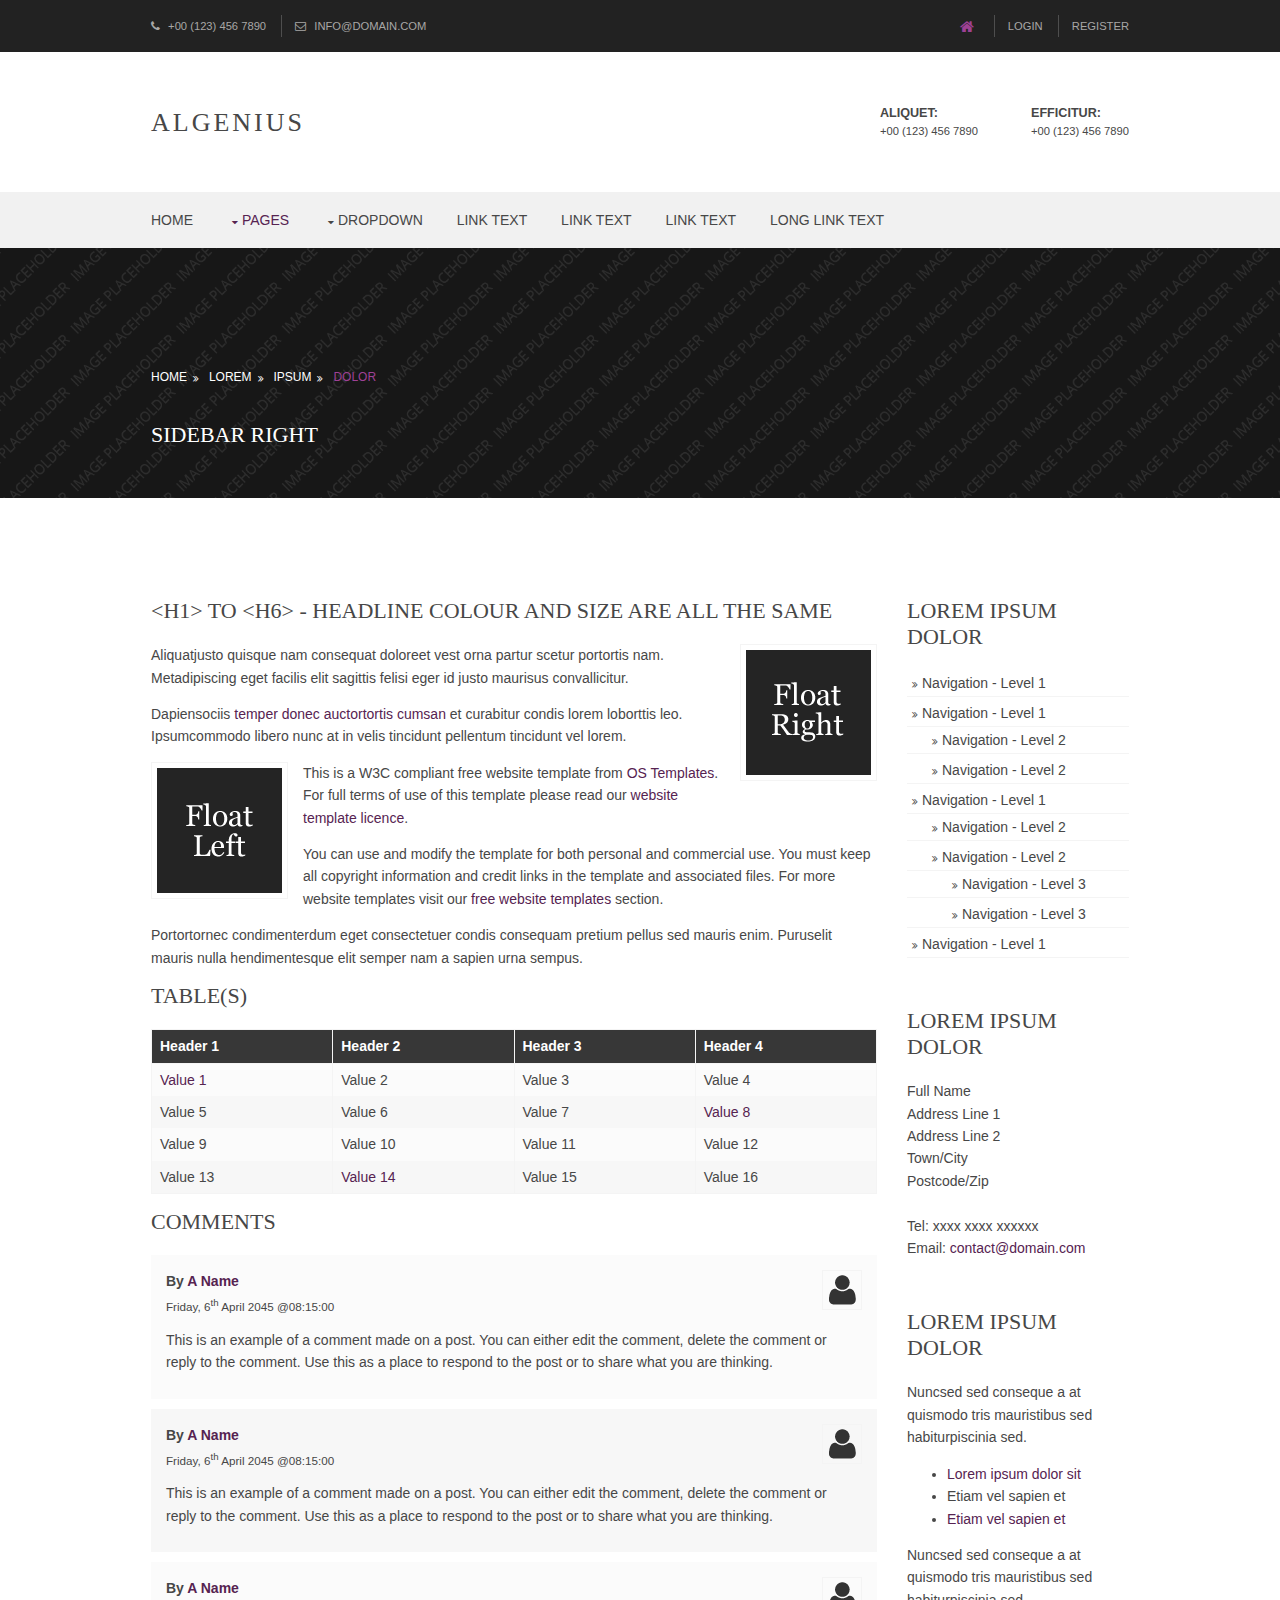
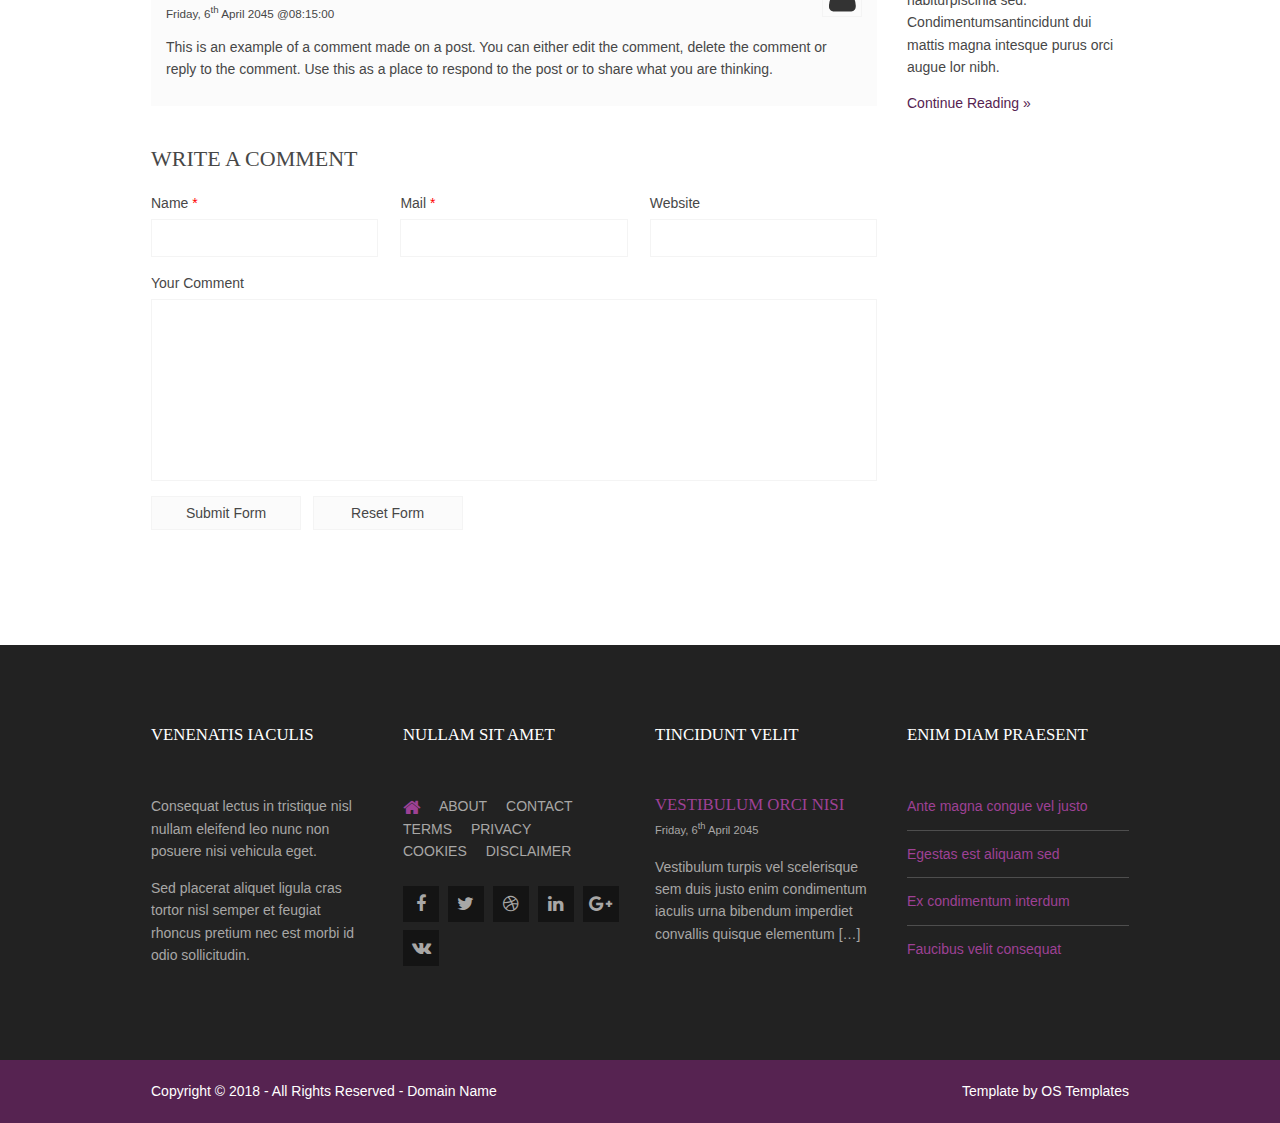
<file: pages/sidebar-right.html>
<!DOCTYPE html>
<!--
Template Name: Algenius
Author: <a href="https://www.os-templates.com/">OS Templates</a>
Author URI: https://www.os-templates.com/
Licence: Free to use under our free template licence terms
Licence URI: https://www.os-templates.com/template-terms
-->
<html lang="">
<head>
<title>Algenius | Pages | Sidebar Right</title>
<meta charset="utf-8">
<meta name="viewport" content="width=device-width, initial-scale=1.0, maximum-scale=1.0, user-scalable=no">
<link href="../layout/styles/layout.css" rel="stylesheet" type="text/css" media="all">
</head>
<body id="top">
<!-- ################################################################################################ --> 
<!-- ################################################################################################ --> 
<!-- ################################################################################################ -->
<div class="wrapper row0">
  <div id="topbar" class="hoc clear"> 
    <!-- ################################################################################################ -->
    <div class="fl_left">
      <ul>
        <li><i class="fa fa-phone"></i> +00 (123) 456 7890</li>
        <li><i class="fa fa-envelope-o"></i> info@domain.com</li>
      </ul>
    </div>
    <div class="fl_right">
      <ul>
        <li><a href="#"><i class="fa fa-lg fa-home"></i></a></li>
        <li><a href="#">Login</a></li>
        <li><a href="#">Register</a></li>
      </ul>
    </div>
    <!-- ################################################################################################ --> 
  </div>
</div>
<!-- ################################################################################################ --> 
<!-- ################################################################################################ --> 
<!-- ################################################################################################ -->
<div class="wrapper row1">
  <header id="header" class="hoc clear"> 
    <!-- ################################################################################################ -->
    <div id="logo" class="fl_left">
      <h1><a href="../index.html">Algenius</a></h1>
    </div>
    <div id="quickinfo" class="fl_right">
      <ul class="nospace inline">
        <li><strong>Aliquet:</strong><br>
          +00 (123) 456 7890</li>
        <li><strong>Efficitur:</strong><br>
          +00 (123) 456 7890</li>
      </ul>
    </div>
    <!-- ################################################################################################ --> 
  </header>
</div>
<!-- ################################################################################################ --> 
<!-- ################################################################################################ --> 
<!-- ################################################################################################ -->
<div class="wrapper row2">
  <nav id="mainav" class="hoc clear"> 
    <!-- ################################################################################################ -->
    <ul class="clear">
      <li><a href="../index.html">Home</a></li>
      <li class="active"><a class="drop" href="#">Pages</a>
        <ul>
          <li><a href="gallery.html">Gallery</a></li>
          <li><a href="full-width.html">Full Width</a></li>
          <li><a href="sidebar-left.html">Sidebar Left</a></li>
          <li class="active"><a href="sidebar-right.html">Sidebar Right</a></li>
          <li><a href="basic-grid.html">Basic Grid</a></li>
        </ul>
      </li>
      <li><a class="drop" href="#">Dropdown</a>
        <ul>
          <li><a href="#">Level 2</a></li>
          <li><a class="drop" href="#">Level 2 + Drop</a>
            <ul>
              <li><a href="#">Level 3</a></li>
              <li><a href="#">Level 3</a></li>
              <li><a href="#">Level 3</a></li>
            </ul>
          </li>
          <li><a href="#">Level 2</a></li>
        </ul>
      </li>
      <li><a href="#">Link Text</a></li>
      <li><a href="#">Link Text</a></li>
      <li><a href="#">Link Text</a></li>
      <li><a href="#">Long Link Text</a></li>
    </ul>
    <!-- ################################################################################################ --> 
  </nav>
</div>
<!-- ################################################################################################ --> 
<!-- ################################################################################################ --> 
<!-- ################################################################################################ -->
<div class="wrapper bgded overlay" style="background-image:url('../images/demo/backgrounds/01.png');">
  <section id="breadcrumb" class="hoc clear"> 
    <!-- ################################################################################################ -->
    <ul>
      <li><a href="#">Home</a></li>
      <li><a href="#">Lorem</a></li>
      <li><a href="#">Ipsum</a></li>
      <li><a href="#">Dolor</a></li>
    </ul>
    <!-- ################################################################################################ -->
    <h6 class="heading">Sidebar Right</h6>
    <!-- ################################################################################################ --> 
  </section>
</div>
<!-- ################################################################################################ --> 
<!-- ################################################################################################ --> 
<!-- ################################################################################################ -->
<div class="wrapper row3">
  <main class="hoc container clear"> 
    <!-- main body --> 
    <!-- ################################################################################################ -->
    <div class="content three_quarter first"> 
      <!-- ################################################################################################ -->
      <h1>&lt;h1&gt; to &lt;h6&gt; - Headline Colour and Size Are All The Same</h1>
      <img class="imgr borderedbox inspace-5" src="../images/demo/imgr.gif" alt="">
      <p>Aliquatjusto quisque nam consequat doloreet vest orna partur scetur portortis nam. Metadipiscing eget facilis elit sagittis felisi eger id justo maurisus convallicitur.</p>
      <p>Dapiensociis <a href="#">temper donec auctortortis cumsan</a> et curabitur condis lorem loborttis leo. Ipsumcommodo libero nunc at in velis tincidunt pellentum tincidunt vel lorem.</p>
      <img class="imgl borderedbox inspace-5" src="../images/demo/imgl.gif" alt="">
      <p>This is a W3C compliant free website template from <a href="https://www.os-templates.com/" title="Free Website Templates">OS Templates</a>. For full terms of use of this template please read our <a href="https://www.os-templates.com/template-terms">website template licence</a>.</p>
      <p>You can use and modify the template for both personal and commercial use. You must keep all copyright information and credit links in the template and associated files. For more website templates visit our <a href="https://www.os-templates.com/">free website templates</a> section.</p>
      <p>Portortornec condimenterdum eget consectetuer condis consequam pretium pellus sed mauris enim. Puruselit mauris nulla hendimentesque elit semper nam a sapien urna sempus.</p>
      <h1>Table(s)</h1>
      <div class="scrollable">
        <table>
          <thead>
            <tr>
              <th>Header 1</th>
              <th>Header 2</th>
              <th>Header 3</th>
              <th>Header 4</th>
            </tr>
          </thead>
          <tbody>
            <tr>
              <td><a href="#">Value 1</a></td>
              <td>Value 2</td>
              <td>Value 3</td>
              <td>Value 4</td>
            </tr>
            <tr>
              <td>Value 5</td>
              <td>Value 6</td>
              <td>Value 7</td>
              <td><a href="#">Value 8</a></td>
            </tr>
            <tr>
              <td>Value 9</td>
              <td>Value 10</td>
              <td>Value 11</td>
              <td>Value 12</td>
            </tr>
            <tr>
              <td>Value 13</td>
              <td><a href="#">Value 14</a></td>
              <td>Value 15</td>
              <td>Value 16</td>
            </tr>
          </tbody>
        </table>
      </div>
      <div id="comments">
        <h2>Comments</h2>
        <ul>
          <li>
            <article>
              <header>
                <figure class="avatar"><img src="../images/demo/avatar.png" alt=""></figure>
                <address>
                By <a href="#">A Name</a>
                </address>
                <time datetime="2045-04-06T08:15+00:00">Friday, 6<sup>th</sup> April 2045 @08:15:00</time>
              </header>
              <div class="comcont">
                <p>This is an example of a comment made on a post. You can either edit the comment, delete the comment or reply to the comment. Use this as a place to respond to the post or to share what you are thinking.</p>
              </div>
            </article>
          </li>
          <li>
            <article>
              <header>
                <figure class="avatar"><img src="../images/demo/avatar.png" alt=""></figure>
                <address>
                By <a href="#">A Name</a>
                </address>
                <time datetime="2045-04-06T08:15+00:00">Friday, 6<sup>th</sup> April 2045 @08:15:00</time>
              </header>
              <div class="comcont">
                <p>This is an example of a comment made on a post. You can either edit the comment, delete the comment or reply to the comment. Use this as a place to respond to the post or to share what you are thinking.</p>
              </div>
            </article>
          </li>
          <li>
            <article>
              <header>
                <figure class="avatar"><img src="../images/demo/avatar.png" alt=""></figure>
                <address>
                By <a href="#">A Name</a>
                </address>
                <time datetime="2045-04-06T08:15+00:00">Friday, 6<sup>th</sup> April 2045 @08:15:00</time>
              </header>
              <div class="comcont">
                <p>This is an example of a comment made on a post. You can either edit the comment, delete the comment or reply to the comment. Use this as a place to respond to the post or to share what you are thinking.</p>
              </div>
            </article>
          </li>
        </ul>
        <h2>Write A Comment</h2>
        <form action="#" method="post">
          <div class="one_third first">
            <label for="name">Name <span>*</span></label>
            <input type="text" name="name" id="name" value="" size="22" required>
          </div>
          <div class="one_third">
            <label for="email">Mail <span>*</span></label>
            <input type="email" name="email" id="email" value="" size="22" required>
          </div>
          <div class="one_third">
            <label for="url">Website</label>
            <input type="url" name="url" id="url" value="" size="22">
          </div>
          <div class="block clear">
            <label for="comment">Your Comment</label>
            <textarea name="comment" id="comment" cols="25" rows="10"></textarea>
          </div>
          <div>
            <input type="submit" name="submit" value="Submit Form">
            &nbsp;
            <input type="reset" name="reset" value="Reset Form">
          </div>
        </form>
      </div>
      <!-- ################################################################################################ --> 
    </div>
    <!-- ################################################################################################ --> 
    <!-- ################################################################################################ -->
    <div class="sidebar one_quarter"> 
      <!-- ################################################################################################ -->
      <h6>Lorem ipsum dolor</h6>
      <nav class="sdb_holder">
        <ul>
          <li><a href="#">Navigation - Level 1</a></li>
          <li><a href="#">Navigation - Level 1</a>
            <ul>
              <li><a href="#">Navigation - Level 2</a></li>
              <li><a href="#">Navigation - Level 2</a></li>
            </ul>
          </li>
          <li><a href="#">Navigation - Level 1</a>
            <ul>
              <li><a href="#">Navigation - Level 2</a></li>
              <li><a href="#">Navigation - Level 2</a>
                <ul>
                  <li><a href="#">Navigation - Level 3</a></li>
                  <li><a href="#">Navigation - Level 3</a></li>
                </ul>
              </li>
            </ul>
          </li>
          <li><a href="#">Navigation - Level 1</a></li>
        </ul>
      </nav>
      <div class="sdb_holder">
        <h6>Lorem ipsum dolor</h6>
        <address>
        Full Name<br>
        Address Line 1<br>
        Address Line 2<br>
        Town/City<br>
        Postcode/Zip<br>
        <br>
        Tel: xxxx xxxx xxxxxx<br>
        Email: <a href="#">contact@domain.com</a>
        </address>
      </div>
      <div class="sdb_holder">
        <article>
          <h6>Lorem ipsum dolor</h6>
          <p>Nuncsed sed conseque a at quismodo tris mauristibus sed habiturpiscinia sed.</p>
          <ul>
            <li><a href="#">Lorem ipsum dolor sit</a></li>
            <li>Etiam vel sapien et</li>
            <li><a href="#">Etiam vel sapien et</a></li>
          </ul>
          <p>Nuncsed sed conseque a at quismodo tris mauristibus sed habiturpiscinia sed. Condimentumsantincidunt dui mattis magna intesque purus orci augue lor nibh.</p>
          <p class="more"><a href="#">Continue Reading &raquo;</a></p>
        </article>
      </div>
      <!-- ################################################################################################ --> 
    </div>
    <!-- ################################################################################################ --> 
    <!-- / main body -->
    <div class="clear"></div>
  </main>
</div>
<!-- ################################################################################################ --> 
<!-- ################################################################################################ --> 
<!-- ################################################################################################ -->
<div class="wrapper row4">
  <footer id="footer" class="hoc clear"> 
    <!-- ################################################################################################ -->
    <div class="one_quarter first">
      <h6 class="heading">Venenatis iaculis</h6>
      <p>Consequat lectus in tristique nisl nullam eleifend leo nunc non posuere nisi vehicula eget.</p>
      <p>Sed placerat aliquet ligula cras tortor nisl semper et feugiat rhoncus pretium nec est morbi id odio sollicitudin.</p>
    </div>
    <div class="one_quarter">
      <h6 class="heading">Nullam sit amet</h6>
      <nav>
        <ul class="nospace">
          <li><a href="../index.html"><i class="fa fa-lg fa-home"></i></a></li>
          <li><a href="#">About</a></li>
          <li><a href="#">Contact</a></li>
          <li><a href="#">Terms</a></li>
          <li><a href="#">Privacy</a></li>
          <li><a href="#">Cookies</a></li>
          <li><a href="#">Disclaimer</a></li>
        </ul>
      </nav>
      <ul class="faico clear">
        <li><a class="faicon-facebook" href="#"><i class="fa fa-facebook"></i></a></li>
        <li><a class="faicon-twitter" href="#"><i class="fa fa-twitter"></i></a></li>
        <li><a class="faicon-dribble" href="#"><i class="fa fa-dribbble"></i></a></li>
        <li><a class="faicon-linkedin" href="#"><i class="fa fa-linkedin"></i></a></li>
        <li><a class="faicon-google-plus" href="#"><i class="fa fa-google-plus"></i></a></li>
        <li><a class="faicon-vk" href="#"><i class="fa fa-vk"></i></a></li>
      </ul>
    </div>
    <div class="one_quarter">
      <h6 class="heading">Tincidunt velit</h6>
      <article>
        <h2 class="nospace font-x1"><a href="#">Vestibulum orci nisi</a></h2>
        <time class="font-xs" datetime="2045-04-06">Friday, 6<sup>th</sup> April 2045</time>
        <p>Vestibulum turpis vel scelerisque sem duis justo enim condimentum iaculis urna bibendum imperdiet convallis quisque elementum [&hellip;]</p>
      </article>
    </div>
    <div class="one_quarter">
      <h6 class="heading">Enim diam praesent</h6>
      <ul class="nospace linklist">
        <li><a href="#">Ante magna congue vel justo</a></li>
        <li><a href="#">Egestas est aliquam sed</a></li>
        <li><a href="#">Ex condimentum interdum</a></li>
        <li><a href="#">Faucibus velit consequat</a></li>
      </ul>
    </div>
    <!-- ################################################################################################ --> 
  </footer>
</div>
<!-- ################################################################################################ --> 
<!-- ################################################################################################ --> 
<!-- ################################################################################################ -->
<div class="wrapper row5">
  <div id="copyright" class="hoc clear"> 
    <!-- ################################################################################################ -->
    <p class="fl_left">Copyright &copy; 2018 - All Rights Reserved - <a href="#">Domain Name</a></p>
    <p class="fl_right">Template by <a target="_blank" href="https://www.os-templates.com/" title="Free Website Templates">OS Templates</a></p>
    <!-- ################################################################################################ --> 
  </div>
</div>
<!-- ################################################################################################ --> 
<!-- ################################################################################################ --> 
<!-- ################################################################################################ --> 
<a id="backtotop" href="#top"><i class="fa fa-chevron-up"></i></a> 
<!-- JAVASCRIPTS --> 
<script src="../layout/scripts/jquery.min.js"></script>
<script src="../layout/scripts/jquery.backtotop.js"></script>
<script src="../layout/scripts/jquery.mobilemenu.js"></script>
</body>
</html>
</file>
<file: style/styling.css>
body{
  background: url(books.jpg) no-repeat center center fixed;
  -webkit-background-size: cover;
  -moz-background-size: cover;
  -o-background-size: cover;
  background-size: cover;
}
.form-style-6{
  font: 95% Arial, Helvetica, sans-serif;
  max-width: 400px;
  margin: 150px auto;
  padding: 16px;
  background: #F7F7F7;
}
.form-style-6 h1{
  background: #562351;
  padding: 20px 0;
  font-size: 140%;
  font-weight: 300;
  text-align: center;
  color: #fff;
  margin: -16px -16px 16px -16px;
}
.form-style-6 input[type="text"],
.form-style-6 input[type="date"],
.form-style-6 input[type="datetime"],
.form-style-6 input[type="email"],
.form-style-6 input[type="number"],
.form-style-6 input[type="search"],
.form-style-6 input[type="time"],
.form-style-6 input[type="url"],
.form-style-6 textarea,
.form-style-6 select
{
  -webkit-transition: all 0.30s ease-in-out;
  -moz-transition: all 0.30s ease-in-out;
  -ms-transition: all 0.30s ease-in-out;
  -o-transition: all 0.30s ease-in-out;
  outline: none;
  box-sizing: border-box;
  -webkit-box-sizing: border-box;
  -moz-box-sizing: border-box;
  width: 100%;
  background: #fff;
  margin-bottom: 4%;
  border: 1px solid #ccc;
  padding: 3%;
  color: #555;
  font: 95% Arial, Helvetica, sans-serif;
}
.form-style-6 input[type="text"]:focus,
.form-style-6 input[type="date"]:focus,
.form-style-6 input[type="datetime"]:focus,
.form-style-6 input[type="email"]:focus,
.form-style-6 input[type="number"]:focus,
.form-style-6 input[type="search"]:focus,
.form-style-6 input[type="time"]:focus,
.form-style-6 input[type="url"]:focus,
.form-style-6 textarea:focus,
.form-style-6 select:focus
{
  box-shadow: 0 0 5px #562351;
  padding: 3%;
  border: 1px solid #562351;
}

.form-style-6 input[type="submit"],
.form-style-6 input[type="button"]{
  box-sizing: border-box;
  -webkit-box-sizing: border-box;
  -moz-box-sizing: border-box;
  width: 100%;
  padding: 3%;
  background: #562351;
  border-bottom: 2px solid #562340;
  border-top-style: none;
  border-right-style: none;
  border-left-style: none;
  color: #fff;
}
.form-style-6 input[type="submit"]:hover,
.form-style-6 input[type="button"]:hover{
  background: #FFFFFF;
  color:#562351;
}
</file>
<file: layout/styles/layout.css>
@charset "utf-8";
/*
Template Name: Algenius
Author: <a href="https://www.os-templates.com/">OS Templates</a>
Author URI: https://www.os-templates.com/
Licence: Free to use under our free template licence terms
Licence URI: https://www.os-templates.com/template-terms
File: Layout CSS
*/

@import url("font-awesome.min.css");
@import url("framework.css");


/* Rows
--------------------------------------------------------------------------------------------------------------- */
.row0, .row0 a{}
.row1, .row1 a{}
.row2, .row2 a{}
.row3, .row3 a{}
.row4, .row4 a{}
.row5, .row5 a{}


/* Top Bar
--------------------------------------------------------------------------------------------------------------- */
#topbar{padding:15px 0; font-size:.8rem; text-transform:uppercase;}

#topbar *{margin:0; padding:0; list-style:none;}
#topbar ul li{display:inline-block; margin-right:10px; padding-right:15px; border-right:1px solid;}
#topbar ul li:last-child{margin-right:0; padding-right:0; border-right:none;}
#topbar i{margin:0 5px 0 0; line-height:normal;}


/* Header
--------------------------------------------------------------------------------------------------------------- */
#header{padding:50px 0;}

#header #logo *{margin:0; padding:0; line-height:1;}
#header #logo h1{margin-top:8px; font-size:26px; letter-spacing:3px;}

#header #quickinfo{font-size:.8rem; text-transform:uppercase;}
#header #quickinfo li{margin-right:50px;}
#header #quickinfo li:last-child{margin-right:0;}
#header #quickinfo strong{display:block; margin:0 0 -5px 0; padding:0; font-size:.9rem;}
#header #quickinfo br{display:none;}


/* Page Intro
--------------------------------------------------------------------------------------------------------------- */
#pageintro{padding:200px 0;}
#pageintro *{word-wrap:break-word;}
#pageintro .heading{margin-bottom:20px; font-size:5rem; font-weight:400;}
#pageintro p{font-size:1.2rem;}
#pageintro footer{margin-top:50px;}


/* Content Area
--------------------------------------------------------------------------------------------------------------- */
.container{padding:100px 0;}

/* Content */
.container .content{}

.sectiontitle{display:block; margin-bottom:50px; text-align:center;}
.sectiontitle *{margin:0;}
.sectiontitle .heading{display:inline-block; position:relative; padding-bottom:8px;}
.sectiontitle .heading::after{display:block; position:absolute; bottom:0; left:50%; width:50px; height:2px; margin-left:-25px; content:"";}

.testimonials{}
.testimonials article{position:relative; padding-left:130px;}
.testimonials article:last-child{margin-bottom:0;}/* Used when elements stack in small viewports */
.testimonials article img{position:absolute; top:0; left:0; border-radius:50%;}
.testimonials article blockquote{margin:0 0 20px 0; padding:0;}
.testimonials article .heading{margin:0;}
.testimonials article em{display:block; margin-top:-5px; font-size:.8rem; font-style:normal;}

.team figure{display:block; position:relative; max-width:320px;}
.team > figure:last-child{margin-bottom:0;}/* Used when elements stack in small viewports */
.team > figure > a{display:inline-block; position:relative; max-width:100%; margin-bottom:30px;}
.team > figure > a::before, .team > figure > a::after{display:block; position:absolute; content:""; text-align:center; opacity:0;}
.team > figure > a::before{top:0; right:0; bottom:0; left:0; border:2px solid;}
.team > figure > a::after{top:50%; left:50%; width:50px; height:50px; line-height:50px; margin:-25px 0 0 -25px; content:"\f06e";/* fa-eye */ font-family:"FontAwesome"; font-size:36px;}
.team > figure > a::before, .team > figure > a img{border-radius:50%; background-clip:padding-box;}
.team > figure > a:hover::before, .team > figure > a:hover::after{opacity:1;}
.team figure figcaption{text-align:center;}
.team figure figcaption *{margin:0; line-height:1;}
.team figure figcaption .heading{margin-bottom:8px;}
.team figure figcaption em{display:block; font-size:.8rem; font-style:normal;}
.team figure figcaption footer{margin-top:15px;}
.team figure figcaption footer .faico li{margin:0 5px;}
.team figure figcaption footer .faico li a{width:auto; height:auto; line-height:normal; font-size:14px;}

.logos{padding:50px 0;}
.logos li:last-child{margin-bottom:0;}/* Used when elements stack in small viewports */
.logos li a{display:inline-block; max-width:100%; border:1px solid;}

/* Comments */
#comments ul{margin:0 0 40px 0; padding:0; list-style:none;}
#comments li{margin:0 0 10px 0; padding:15px;}
#comments .avatar{float:right; margin:0 0 10px 10px; padding:3px; border:1px solid;}
#comments address{font-weight:bold;}
#comments time{font-size:smaller;}
#comments .comcont{display:block; margin:0; padding:0;}
#comments .comcont p{margin:10px 5px 10px 0; padding:0;}

#comments form{display:block; width:100%;}
#comments input, #comments textarea{width:100%; padding:10px; border:1px solid;}
#comments textarea{overflow:auto;}
#comments div{margin-bottom:15px;}
#comments input[type="submit"], #comments input[type="reset"]{display:inline-block; width:auto; min-width:150px; margin:0; padding:8px 5px; cursor:pointer;}

/* Sidebar */
.container .sidebar{}

.sidebar .sdb_holder{margin-bottom:50px;}
.sidebar .sdb_holder:last-child{margin-bottom:0;}


/* Footer
--------------------------------------------------------------------------------------------------------------- */
#footer{padding:80px 0;}

#footer .heading{margin-bottom:50px; font-size:1.2rem;}

#footer nav{margin-bottom:15px; text-transform:uppercase;}
#footer nav ul{}
#footer nav ul li{display:inline-block; margin-right:15px;}
#footer nav ul li:last-child{margin-right:0;}

#footer .linklist li{display:block; margin-bottom:12px; padding:0 0 12px 0; border-bottom:1px solid;}
#footer .linklist li:last-child{margin:0; padding:0; border:none;}
#footer .linklist li::before, #footer .linklist li::after{display:table; content:"";}
#footer .linklist li, #footer .linklist li::after{clear:both;}


/* Copyright
--------------------------------------------------------------------------------------------------------------- */
#copyright{padding:20px 0;}
#copyright *{margin:0; padding:0;}


/* Transition Fade
--------------------------------------------------------------------------------------------------------------- */
*, *::before, *::after{transition:all .28s ease-in-out;}
#mainav form *{transition:none !important;}


/* ------------------------------------------------------------------------------------------------------------ */
/* ------------------------------------------------------------------------------------------------------------ */
/* ------------------------------------------------------------------------------------------------------------ */
/* ------------------------------------------------------------------------------------------------------------ */
/* ------------------------------------------------------------------------------------------------------------ */


/* Navigation
--------------------------------------------------------------------------------------------------------------- */
nav ul, nav ol{margin:0; padding:0; list-style:none;}

#mainav, #breadcrumb, .sidebar nav{line-height:normal;}
#mainav .drop::after, #mainav li li .drop::after, #breadcrumb li a::after, .sidebar nav a::after{position:absolute; font-family:"FontAwesome"; font-size:10px; line-height:10px;}

/* Top Navigation */
#mainav{}
#mainav ul{text-transform:uppercase;}
#mainav ul ul{z-index:9999; position:absolute; width:160px; text-transform:none;}
#mainav ul ul ul{left:160px; top:0;}
#mainav li{display:inline-block; position:relative; margin:0 30px 0 0; padding:0;}
#mainav li:last-child{margin-right:0;}
#mainav li li{width:100%; margin:0;}
#mainav li a{display:block; padding:20px 0;}
#mainav li li a{border:solid; border-width:0 0 1px 0;}
#mainav .drop{padding-left:15px;}
#mainav li li a, #mainav li li .drop{display:block; margin:0; padding:10px 15px;}
#mainav .drop::after, #mainav li li .drop::after{content:"\f0d7";}
#mainav .drop::after{top:25px; left:5px;}
#mainav li li .drop::after{top:15px; left:5px;}
#mainav ul ul{visibility:hidden; opacity:0;}
#mainav ul li:hover > ul{visibility:visible; opacity:1;}

#mainav form{display:none; margin:0; padding:20px 0;}
#mainav form select, #mainav form select option{display:block; cursor:pointer; outline:none;}
#mainav form select{width:100%; padding:5px; border:1px solid;}
#mainav form select option{margin:5px; padding:0; border:none;}

/* Breadcrumb */
#breadcrumb{padding:120px 0 30px;}
#breadcrumb ul{margin:0 0 30px 0; padding:0 0 8px 0; list-style:none; text-transform:uppercase;}
#breadcrumb li{display:inline-block; margin:0 6px 0 0; padding:0;}
#breadcrumb li a{display:block; position:relative; margin:0; padding:0 12px 0 0; font-size:12px;}
#breadcrumb li a::after{top:3px; right:0; content:"\f101";}
#breadcrumb li:last-child a{margin:0; padding:0;}
#breadcrumb li:last-child a::after{display:none;}

/* Sidebar Navigation */
.sidebar nav{display:block; width:100%;}
.sidebar nav li{margin:0 0 3px 0; padding:0;}
.sidebar nav a{display:block; position:relative; margin:0; padding:5px 10px 5px 15px; text-decoration:none; border:solid; border-width:0 0 1px 0;}
.sidebar nav a::after{top:9px; left:5px; content:"\f101";}
.sidebar nav ul ul a{padding-left:35px;}
.sidebar nav ul ul a::after{left:25px;}
.sidebar nav ul ul ul a{padding-left:55px;}
.sidebar nav ul ul ul a::after{left:45px;}

/* Pagination */
.pagination{display:block; width:100%; text-align:center; clear:both;}
.pagination li{display:inline-block; margin:0 2px 0 0;}
.pagination li:last-child{margin-right:0;}
.pagination a, .pagination strong{display:block; padding:8px 11px; border:1px solid; background-clip:padding-box; font-weight:normal;}

/* Back to Top */
#backtotop{z-index:999; display:inline-block; position:fixed; visibility:hidden; bottom:20px; right:20px; width:36px; height:36px; line-height:36px; font-size:16px; text-align:center; opacity:.2;}
#backtotop i{display:block; width:100%; height:100%; line-height:inherit;}
#backtotop.visible{visibility:visible; opacity:.5;}
#backtotop:hover{opacity:1;}


/* Tables
--------------------------------------------------------------------------------------------------------------- */
table, th, td{border:1px solid; border-collapse:collapse; vertical-align:top;}
table, th{table-layout:auto;}
table{width:100%; margin-bottom:15px;}
th, td{padding:5px 8px;}
td{border-width:0 1px;}


/* Gallery
--------------------------------------------------------------------------------------------------------------- */
#gallery{display:block; width:100%; margin-bottom:50px;}
#gallery figure figcaption{display:block; width:100%; clear:both;}
#gallery li{margin-bottom:30px;}


/* Font Awesome Social Icons
--------------------------------------------------------------------------------------------------------------- */
.faico{margin:0; padding:0; list-style:none;}
.faico li{display:inline-block; margin:8px 5px 0 0; padding:0; line-height:normal;}
.faico li:last-child{margin-right:0;}
.faico a{display:inline-block; width:36px; height:36px; line-height:36px; font-size:18px; text-align:center;}

.faico a{color:inherit;}
.faico a:hover{}

.faicon-dribble:hover{color:#EA4C89;}
.faicon-facebook:hover{color:#3B5998;}
.faicon-google-plus:hover{color:#DB4A39;}
.faicon-linkedin:hover{color:#0E76A8;}
.faicon-twitter:hover{color:#00ACEE;}
.faicon-vk:hover{color:#4E658E;}


/* ------------------------------------------------------------------------------------------------------------ */
/* ------------------------------------------------------------------------------------------------------------ */
/* ------------------------------------------------------------------------------------------------------------ */
/* ------------------------------------------------------------------------------------------------------------ */
/* ------------------------------------------------------------------------------------------------------------ */


/* Colours
--------------------------------------------------------------------------------------------------------------- */
body{color:#A8A7A6; background-color:#191919;}
a{color:#562351;}
a:active, a:focus{background:transparent;}/* IE10 + 11 Bugfix - prevents grey background */
hr, .borderedbox{border-color:#F4F4F4;}
label span{color:#FF0000; background-color:inherit;}
input:focus, textarea:focus, *:required:focus{border-color:#562351;}

.overlay{color:#FFFFFF; background-color:inherit;}
.overlay::after{color:inherit; background-color:rgba(0,0,0,.55);}
.overlay.light{color:#474747;}
.overlay.light::after{background-color:rgba(255,255,255,.8);}
.overlay.coloured::after{}

.btn, .btn.inverse:hover{color:#FFFFFF; background-color:#562351; border-color:#562351;}
.btn:hover, .btn.inverse{color:inherit; background-color:transparent; border-color:inherit;}


/* Flexslider */
.flex-direction-nav a, .flex-direction-nav .flex-disabled:hover{color:#FFFFFF;}
.flex-direction-nav a:hover{color:#562351;}


/* Rows */
.row0, .row0 a{color:#A8A7A6; background-color:#222222;}
.row1{color:#474747; background-color:#FFFFFF;}
.row2{color:#474747; background-color:#F1F1F1;}
.row3{color:#474747; background-color:#FFFFFF;}
.row4{color:#A8A7A6; background-color:#222222;}
.row4 a{color:#9E4195;}
.row5, .row5 a{color:#FFFFFF; background-color:#562351;}


/* Top Bar */
#topbar, #topbar ul li{border-color:rgba(255,255,255,.2);}
#topbar > div:last-of-type li:first-child a{color:#9E4195;}


/* Header */
#header #logo a{color:inherit;}


/* Page Intro */
#pageintro li{color:#FFFFFF;}


/* Content Area */
.sectiontitle .heading::after{background-color:#562351;}

.team > figure > a{color:inherit;}
.team > figure > a:hover::before{background:rgba(0,0,0,.2); border-color:#562351;}
.team > figure > a:hover::after{color:#FFFFFF;}

.logos li a{border-color:#F4F4F4;}
.logos li a:hover{border-bottom-color:#562351;}


/* Footer */
#footer .heading{color:#FFFFFF;}

#footer hr, #footer .borderedbox, #footer .linklist li{border-color:rgba(255,255,255,.2);}

#footer nav a{color:inherit;}
#footer nav li:first-child a, #footer nav a:hover{color:#9E4195;}

#footer .faico a{color:inherit; background-color:#141414;}
#footer .faico a:hover{color:#FFFFFF;}
#footer .faicon-dribble:hover{background-color:#EA4C89;}
#footer .faicon-facebook:hover{background-color:#3B5998;}
#footer .faicon-google-plus:hover{background-color:#DB4A39;}
#footer .faicon-linkedin:hover{background-color:#0E76A8;}
#footer .faicon-twitter:hover{background-color:#00ACEE;}
#footer .faicon-vk:hover{background-color:#4E658E;}


/* Navigation */
#mainav li a{color:inherit;}
#mainav .active a, #mainav a:hover, #mainav li:hover > a{color:#562351; background-color:inherit;}
#mainav li li a, #mainav .active li a{color:#FFFFFF; background-color:rgba(0,0,0,.6); border-color:rgba(0,0,0,.6);}
#mainav li li:hover > a, #mainav .active .active > a{color:#FFFFFF; background-color:#562351;}
#mainav form select{color:#FFFFFF; background-color:#000000; border-color:rgba(255,255,255,.2);}

#breadcrumb a{color:inherit; background-color:inherit;}
#breadcrumb li:last-child a{color:#9E4195;}

.container .sidebar nav a{color:inherit; border-color:#F4F4F4;}
.container .sidebar nav a:hover{color:#562351;}

.pagination a, .pagination strong{border-color:#F4F4F4;}
.pagination .current *{color:#FFFFFF; background-color:#562351;}

#backtotop{color:#FFFFFF; background-color:#562351;}


/* Tables + Comments */
table, th, td, #comments .avatar, #comments input, #comments textarea{border-color:#F4F4F4;}
#comments input:focus, #comments textarea:focus, #comments *:required:focus{border-color:#562351;}
th{color:#FFFFFF; background-color:#373737;}
tr, #comments li, #comments input[type="submit"], #comments input[type="reset"]{color:inherit; background-color:#FBFBFB;}
tr:nth-child(even), #comments li:nth-child(even){color:inherit; background-color:#F7F7F7;}
table a, #comments a{background-color:inherit;}


/* ------------------------------------------------------------------------------------------------------------ */
/* ------------------------------------------------------------------------------------------------------------ */
/* ------------------------------------------------------------------------------------------------------------ */
/* ------------------------------------------------------------------------------------------------------------ */
/* ------------------------------------------------------------------------------------------------------------ */


/* Media Queries
--------------------------------------------------------------------------------------------------------------- */
@-ms-viewport{width:device-width;}


/* Max Wrapper Width - Laptop, Desktop etc.
--------------------------------------------------------------------------------------------------------------- */
@media screen and (min-width:978px){
	.hoc{max-width:978px;}
}


/* Mobile Devices
--------------------------------------------------------------------------------------------------------------- */
@media screen and (max-width:900px){
	.hoc{max-width:90%;}

	#header{}

	#mainav{}
	#mainav ul{display:none;}
	#mainav form{display:block;}

	#breadcrumb{}

	.container{}
	#comments input[type="reset"]{margin-top:10px;}
	.pagination li{display:inline-block; margin:0 5px 5px 0;}

	#footer{}

	#copyright{}
	#copyright p:first-of-type{margin-bottom:10px;}
}


@media screen and (max-width:750px){
	.imgl, .imgr{display:inline-block; float:none; margin:0 0 10px 0;}
	.fl_left, .fl_right{display:block; float:none;}
	.group .group > *:last-child, .clear .clear > *:last-child, .clear .group > *:last-child, .group .clear > *:last-child{margin-bottom:0;}/* Experimental - Needs more testing in different situations, stops double margin when stacking */
	.one_half, .one_third, .two_third, .one_quarter, .two_quarter, .three_quarter{display:block; float:none; width:auto; margin:0 0 30px 0; padding:0;}

	#header{text-align:center;}
	#header #logo{margin:0 0 30px 0;}

	#pageintro .heading{font-size:2rem;}
}


@media screen and (max-width:450px){
	.testimonials article{padding-left:0;}
	.testimonials article img{position:relative; top:inherit; left:inherit; margin-bottom:20px;}
}


/* Other
--------------------------------------------------------------------------------------------------------------- */
@media screen and (max-width:650px){
	.scrollable{display:block; width:100%; margin:0 0 30px 0; padding:0 0 15px 0; overflow:auto; overflow-x:scroll;}
	.scrollable table{margin:0; padding:0; white-space:nowrap;}

	.inline li{display:block; margin-bottom:10px;}
	.pushright li{margin-right:0;}

	.font-x2{font-size:1.4rem;}
	.font-x3{font-size:1.6rem;}

	#header #quickinfo li{display:block; margin-right:0;}
}
</file>
